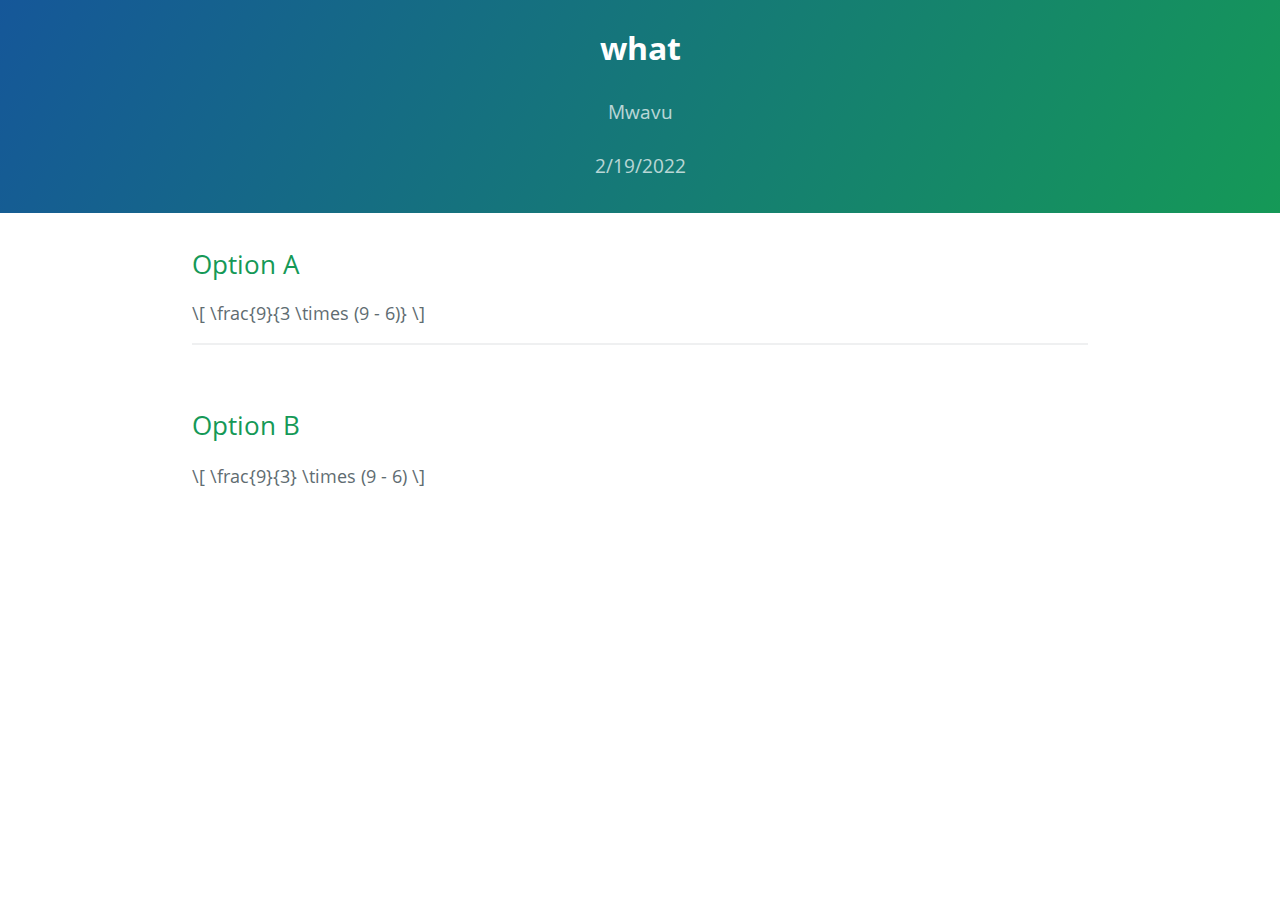
<file: what.html>
<!DOCTYPE html>

<html>

<head>

<meta charset="utf-8" />
<meta name="generator" content="pandoc" />
<meta http-equiv="X-UA-Compatible" content="IE=EDGE" />

<meta name="viewport" content="width=device-width, initial-scale=1" />

<meta name="author" content="Mwavu" />


<title>what</title>

<script src="[data-uri]"></script>





<link rel="stylesheet" href="data:text/css,%40font%2Dface%7Bfont%2Dfamily%3A%22Open%20Sans%22%3Bfont%2Dstyle%3Anormal%3Bfont%2Dweight%3A400%3Bsrc%3Alocal%28%22Open%20Sans%22%29%2Clocal%28%22OpenSans%22%29%2Curl%28data%3Aapplication%2Ffont%2Dwoff%3Bbase64%[base64]%2F%2FAAAChcAAB6Qo%2Buk42xvY2EAAEoUAAABuQAAAbz3ewp%2FbWF4cAAAS9AAAAAgAAAAIAJ2AgpuYW1lAABL8AAAAKwAAAEyFNwvSnBvc3QAAEycAAABhgAAAiiYDmoRcHJlcAAATiQAAADyAAABCUO3lqQAAQAAAAwAAAAAAAAAAgABAAAA3AABAAAAAQAAAAoACgAKAAB4AR3HNcJBAQDA8d%2BrLzDatEXOrqDd4S2ayUX1beTyDwEyyrqCbXrY%2BxPD8ylAsF0tUn%2F4nlj89Z9A7%2BtETl5RXdNNZGDm%2BvXYXWjgLDRzEhoLBAYv0%2F0NHAAAAHgBY2Bm2cY4gYGVgYN1FqsxAwOjPIRmvsiQxviRg4mJm42NmZWFiYnlAQPTewcGhWgGBgYNBiAwdAx2ZgAK%2FP%2FLJv9PhKGFo5cpQoGBcT5IjsWDdRuQUmBgBgD40BA5AHgBY2BgYGRgBmIGBh4GFoYDQFqHQYGBBcjzYPBkqGM4zXCe4T%2BjIWMw0zGmW0x3FEQUpBTkFJQU1BSsFFwUShTWKAn9%2Fw%2FUpQBU7cWwgOEMwwWg6iCoamEFCQUZsGpLhOr%2Fjxn6%2Fz%2F6f5CB9%2F%2Fe%2Fz3%2Fc%2F7%2B%2Bvv877MHGx6sfbDmwcoHyx5MedD9IOGByr39QHeRAABARzfieAFjE2EQZ%2FBj3QYkS1m3sZ5lQAEsHgwiDBMZGP6%2FAfEQ5D8REAnUJfxnyv%2B3%2F1r%2Fv%2Fq3Eigi8W8PA1mAA0J1MzQy3GWYwdDP0Mcwk6GDoZGRn6ELAE09H%2F8AAAB4AXVUR3fbxhPfhRqr%2F6Cr3h8pi4wpN9K9V4QEYCrq7b2F0gC1R%2BXkS3rjKWXlfJeBfaF88jH1M6TfoqNzdWaXxZ0NM7%2FftJ2ZpXfzzeVILi0uzM%2FNzkxPTU68Md64GQZ%2Bvfa6d%2BP6tatXLl%2B6eOH8uVMnTxyvVg4fGisfhNfcV0f3luz%2F7Srmc9nMyPDQ4IDFWUUgjwMcKItSmEAASaNaEcFo069WAghjFIlAegyOQaNhIEhQxALHEqIeg2P0yHLjKUuvY%2Bn1LbktrrKrOgUI%2FMUH0ebLc5Lk73yIBO4YeUrL5GGUIimuSx6mKl2tCDD8oKmCmGrkaT5Xh%2Fp6rlphaS5PYp4kPAy3Un74OjeCdTi4nFosU6Qg%2BqRBsoazczLwHdeNqpVx3AW%2BoVjdhMThOo6YkGJTl862RFq5r263bbYSHyuswVrylsSBhHzVQKDU11g6hkfAxyOf%2FDVKJ1%2FHCvgBHtNRJ%2Bb7eSYepeQ4VLZBqAeMjgM7%2FzyJJF1kuGw%2FYFpEq458Xrr65YTUa6VCEKGKVdJ%2B2FoBYYNKCwV1K6B2s1mJnPB7Ww6GtyO04ya%2FHHWPHs5P4J65NyVa5VA0E0LocwPci45b6tvMvohm1BYc1h12Xd2GrbbHVkjB1pzs6IKtOHeYd%2BJYhFasmfs9Zt%[base64]%2BlZ4dw9w86yyNfG%2B%2Bu0ZWOBkmsb%2BGrsrKGIN4R0XPQimnAEcj3CI6ZDR35zzHJEZlcW5cQCTMwty4umkB5B4ajHwVNhQDqdMLSAmClnhLScgYgMbQJESALUrtIvjpQz9LVxuIPSiYgQkjusZ01l4BERrPtdO9KfDErKQLne6EUbJlXHqTccNzL163tuES26ickjo5va6FIkCyIyaFEYA%2BlejuqlFxLWIYKmQG9W0tlMe0yXu80wPe%2FOavEJrd8srSFziSal30wMj5H2mH7T6H218RQ93qOFysDEgtLBoRuQUeXjyPQKexdLjoa4vtAQJiBsEXYutEo9T1%2Fm5mUdBMbXFCzIq8Z6Yl5%2B7nyic%2B1mE3xisVatpBarpcC%2FmUs9%[base64]%2BGg19OHK4TmOC61TIcAFzsF7DPNQ0fkPjNzr4sMZHaEX5fk7uLZr9LHK9AW9KF2wU%2F%2F%2FBUfaOnlREfyrK%2Frv6Hyn3ISkAAAEAAwAIAAoADQAH%2F%2F8AD3gBhXwHfFRV1vg5974yvZdMQspkSIYkQkgmhdAyIIQQWsSADCLSpajUiMgiAkuJNGmhKyJGDCyybCiyiGBHRGQtyLIuf2UX19UPy7oWyFz%2B972ZBxOE72N%2BL2%2BYd%2Bbe0%2B5p99wBAscBBIN4ACjI4D4oUJEIVAbIL8wPYX4oP1TQ3um3%2B0v5dZz2bj44nsyKLhYPXKkaL1wCAhuuXcQ69dsWyAu7qF5PBMFqQzQRkzQgYvIQCuXleXYHlCXl2x1YZg%2BF7HxMDNAQLQoVetwuKZCZjRUTQqc%2Ff7RjebisqAeuEQJXmpZUdA%2F3KgcgsJA2kL1xDNPDZqCyQAWdXiIy5YOHThUq4%2FKB1XFpgPr5heVtJuSQvJzxOeKB6HfEplzKWCEA4Sc%2BVgqkw8bwIF16K7fg0ttNJr3DajEKBqfT5UlNkwXJKyD4hCRRlFySwU%2BTvTTJkJTh1wkms6l%2FpBWa08Fmt%2FWP%2BNz2AWYcYEez3WwXvU5qECE%2FVB5ylJXl5993Hyc3zw6hkHaPoerldxVjh7eMX%2FF3hYWxu0KF382pcKpXsV%2B9QlS93Mj%2FSz%2FujinsVE1dDTszcEk1u4LpPdjXmDdw6UAsqFlUg7rmf2J%2Bd3aGLmC757GBuEe55mHNXGxifZVrLtuNNUBhwbU6wSQ5IAOyoS2MCxcH7VmpXkHIdZlFP4BPtOvFdvlZZsncL0Kl1pZcS99Iam5eK1erfhFvrkviL9HDKc5X6OV%2FChUq7aGEvw5U6QuFVCbEhOSSZHegODM7WOzxhOzZ2cVFJaXFIbfHK2cH7WlELuK3EnR5vHZJEkzvHZw35S933n0ucur5ky%2FMO7SraN2mrVuqGiNPnIt%2BNnTy6HF4fMkfvf%2B6EEjfkpWPh7rtXrJgp%2BNAk9hzQScj6194%2F%2ByxlZE72Ow0KvcdloMLbPcBiDD%2B2jdSW%2FEk6MENfk55AfQMtwabaPC0aZWZ2a6Nob1NKgxRc3qemb%2FaF0jtk3xZPtkpc4Xjr3KVXE7WDfpi%2BsfVJ1RotwUyJVFVbE4ZV3JUPi0pLsq%2B%2BXMM4A9Vd%2B%2FYcXcVvrtx7bLN61av2oINVTU11dU1NVV4cuPaFRvXrV7xDGPNH6%2BheQJpbMQaHLiz8R9fXb5w8dLl5vO7XnzhD7uef37Xxa8u%2F%2F3ipa9pxpUqrt5AYeq1b8QPxVNg5BQWw13h9k4PpEqB3Lx2eW0DlmxfqkdfUhoy9Y6EnNZgW0t7MZ%2F6smlubka%2BI0NfFckQoDwPkjih%2Bd4yrpTleTdRqoinJE6Ts7AULcTt8mRxQbYjMeLcXMpYwucgMgaCkrrMn668Z97YBwZHJm%2F%2B%2FhnWZ%2FKwOzazl5c2DerS%2Bo2Xth9eshXXd7jTu7NHHeb98%2BVHfqw%2F%2Bz%2FCmp5zhvSZe3e%2FkSOubt2EO3tExnWrrbsy%2F51x94%2BaWFa%2F84V1k%2Fbfx2Z1fWE0%2B2It%2B2zfxGEfAaBiMbBctRiug0CpIBLFUpyK2R%2BOumYgYrZB%2BcZAdoT4%2BTfM0CpsksEggGCxGoNUsV4J5sVpc5SGJE6pwxvIJgM3r97%2B1Kq1S7et2UQKUI%2Fv7znOCn%2F8jpW80ohvKaN24aOatFEFAx8XLFYDFYItR0UbkQMljuIiEgx5HMS0efW2pWtXPbVdGZb9yjruPIInv%2FsR3z%2F%2BEisAhMFkrmCRXGCB9uEUKgoomw16o95qEwxoJiaT2cDtl84CUP5G4XWJOTBmWLK8olOmNOjMKhUpWZWHK5LZgl9279229we2OBUX50kuVjv5QDo7PBwnsvrhWJF%2BYDIuVagZDxeFHOF1MEKbsBMEQS%2BKJjOVdXJ1BKw61EH%2BfeqSTzTz3I7ZA3Zuv%2Bwhshy3sDFL2TjctJR6n2SDsfFJ3A0I5ewXfAgugw7s%2B0XQG0SAfFVWHOEsr6TyphSHW5NHFc9J6Wa%2B7B3Dfp42HguHAUINniPlZCpQ%2Fl0CogDIrW%2F8u85iv7sGv8ZzGzYAxjwV%2FMCxTwobJQCTWU8HRPQeruaaXpRqestVdUOXso7dupeF7px4Z8%2Bed3arKFc44AIg51W9ch4kIIiUEocmSk4sBpCcj15oUDRJXYYExl37RmirrkIv55rLASYJJF%2BS3t0nopeptU%2BE%2BmLrLK%2BlPgQyid3mCBU6UP1rVz8R2n770zc%2FXf7x8s%2FNn9fvaFi3rmFHPfmMLWRP4lycho%2FjNPY4W82Os88wiJ34K4tdAIQjAOQkx8YArcM2PaAOjSZBL8uolzAJFFvGDXd8ej67P2AvKpUkOYghcnK7zl300RBcsExwzJ%2Fhbrd7GuYBwhgAIYtbTx%2F3%2Bd4klJ3gtKCQnGIz9InYZEzqG8EkjSzNavCB%2FcXYlcQshhyMsZrI6PYLWc3lOG%2FvlA4rHr%2F3uTFD3r38%2Fr%2B3fMKOke9W4oJ9G566u7au84CpOz%2Fct5R99wF7W6dIYjjnawrHIAh3hlungFOWgXoyzVKbHOr1eD19Il6vISsrrU8kSzbY%2B0QMGpdjgYh60zDTHJKHoyP4404pw27zB4o1o62gq%2BBLL299am8j%2Bzv774zj995%2FdgTOZsOfWr3rnTWPj2h8qGbo1%2FM%2F%2FkYYvmxfms7TtPrM54E7ns4vwBw0rFy%2FaNJjRRVTet31OgCBPABhongUDOCAzuE0h6gnxChToCJ1ulB0iH0jeqvscFBZotflk%2BhMQ5oJDqhrC%2Fl%2F%2FFxmAUlGYeK5Z6Jl5MDec2yJQdc%2Bl5ViNduL1avoZ805eGll04jy6COKheT8S%2BU6kQwdw%2BlW6nPpXF4qtEoBziwAye3mMnRLkqlPRLqZdQlsKxTcLghkqhzjrLL5M%2BWgUwldSkjbL1HPLrCf51d8MHbv66zu%2FmcGl5Kz0YNZ0%2Bmcf759kbEB29qGGrZiYWop2b2R9fYqnKnlWOVzqXqgNfQIB5LtRr8fQLLT7CyT0ZLaL2K0WFzU5e0TcfmojkckcgvcyhJ4pNlr8Bd63VyEhIbiGhfIBFGTq8R9lqcWB2Dl1G79Rn%2F9i8n08OU3L%2F760UX2E369YuvqVUPrI9VryFR8CXc5V%2FrYefbW7svv%2FYNdxUHv%2FOnFVQ1V8yse2Dde0UcAIY%2FzU4L0sA1FEQg3jJT0jVAJFBlqbOOrALk1dCOmkuHNF%2BmpaKOYunHhldNAlZhEyFGpz4R20C%2Bc47Vmu%2B6gqXo9lewuq5TfXrLnZORk9Ink5JjAlNwvYvJBoF8E5N8qd9nN3jrmj7mOx8OPLDXqolpgwv0zZkpuzaeTynf%2BvWjNvnr22b%2BbsfDJR7%2Be%2BcL6dQ1bXlu3CDvOWfHIMytnrhJPHt7x4L7eg%2F48%2B8C5U0euLuu%2Ff8ozr1xteHTRssdGru8V3kwfeHTMsN937%2FzksLEzFdlO5NQpNsMLWdAtnJlizzQYAAQu26AljUvWZbEQlyuJi1Ymcr8Iaal2jjKNg5qJ9Ctqx02jMyDFKHJw8TpUIvjHKhXZQlZ0%2FIwe1eO%2B%2B6%2FRVHpg2mv%2FuPbBuguPMtfKLU%2BtuXfjkIFraEVzg2tlMuZg6O57%2FvXBP1C3kZ3H9od2PPV81RMVE%2FaNAy3HEcaokRS34Ta%2BLAA8XotzQMRiizkRDVfN87X0JXae6NzkVR6Znehb6J8XL%2BY3IKovXMjn0oEDMrkmmc2iXu9yGm0DIkab6hgTZklwj%2FT6FDccpXsmn6Rjlxv%2BknyrTFMR8%2BU%2FcF9%2BDiRwh%2FUCiChwdeXD58cDhSwsRjeikNNcTo83%2F0AtP2DDKLywji1nhxSezMTjgo9eVHOy3LBbJgIQ0OsEsToiIFRHrIjI4wHOlfxEz6a4ZOTXTLq9eTjdTofW1bEH6up%2Bg5GIBDhGEr2BkRNVlMZTa%2FP3HKVyrMMKrF3H%2FKPYUAWjlGsXaRnXrxTIhrJwqp%2FbMtnphFYWIdgGoLWtddqASGuPzdA7YhNaqFZLvVJSEa48LZwUd4YSN4mJ%2Baq%2FctSSXgtmD6gf2emV91%2F9KNj38bHd9l3PX0tq19dMnzFw3OSsgsWjj%2BzqPXn0w4On3e9nZ%2BNJLYFZ1yqkQ2ITFEM5zzwyA%2B1KLJ1kVwpAjsvSTgx3S%2BrQQeiisxv5Ky%2B9kGbnqUmllmSFEhOP6%2FG4ug6C2nJQUPdSt0td36R1IFMgbsUalrqlQAbw4KK1v1BwIH%2FudKqm8NCQbeMHP2LUtVk3rv7Fb4712N3Tt%2FDeaWvZt3%2B8wA7swe6Y%2F5cvjv3I1rHJn%2BAyhLM44ODVn14%2F7bBUDpq%2Fhpxb8c388XfdM%2BrU3veu%2BTws17Pv7O79aFvzMnvxc3aaHRq8sAZX4jgUsP7CfvYntoNhGYquJiAAAKJNPAIyWLjk0ojFqENR0SwqyILNaiG9I0bRYhFECoKD518xh6iplZYz%2B5W8H0OIlBsz%2FtURB6IHmnaT7itJORvb6A94cnbjGZYvHrnSg0zENwfPGTGddQIKJwCEo9xyW8ALGdA7nO0UUg1Wn89iEGQLjwd01iRrUlXEarWAxVcVsTjAWxUBevt4QnM9%2FgxBMbluwe4SAjxpj%2FmcgN0ef3cCt2IAhVVLsR%2F7%2BTIjjZjU9PTeY1ew4I9%2FOvhn8cCeI%2FNf9BnK2Pk3%2FkZ7TF00%2B6HoquhndauXPAGAMIdb09Oqr8gOu6jFpbdQb5IDekccglHi%2FHK2DL%2B4emRymUNIE3%2BRo3WokKfbtNP37Cs0%2F7rxjQ0X2Cvs2Rex%2FNNLuysbxBB7lX3FPmdvl64rwyU44QusOVSzuj8AUTgmDuEc04FdsYcWQQ8COJyiuSoiUsFSFREct4ppwc9rSBlA%2BZuAPZTBx2Az2Uo2CY%2FhIHysic%2F1z59PI%2FdU5CtWz%2BaJB9gi9gKmYebVKZgHgMq89Bc%2Br1GJWSSDAQXQoWAyS%2FreEUlCQsTeEUKRr3B03DZmUZBwxy%2F6S%2FMZmh%2BdTYZHt5OF4oH1LKc%2BeilhJj0UhpMlAKQ6pAbjTRPxSW45Q0CbAac3asPzwaNfrY9LTuyi2ilOhUvnI8SSohNapUJK7wiAaDLZe0dMgujtHRGdt4%2B8%2FHaphRyV9%2Brq5lT1xe9nfPc0a2IrDuKQL%2F%2F9bve3DrL%2Fso%2FQj0kbVrGXCYuWZWXjUhzzD7xn%2F%2BD6GvYau8Q%2BZe8H8LUY7WK6yuVQ2KdHBJ0giCCaTTraO6LTiQaJoshJV81RgnG%2FQbydi5f%2FDYnpjc2ssZGSRrI3Ws1z7dXkYQC8NoLNxfFqVpwaNht1OotVT4GzFDJj9GrpGI15%2BJJiPpxLMg0v6dVv9AONx9jclFWuR6fyFGvI0TNxvRC%2BUjHmnkjBViRGg4Ix0Yn6RGzLWkgJZRVRDKHw1TvRrzc2NpL1J6JN5M0l0dc5snnk4%2BjCBF0QIT1soQCCJCMFzgtw3EBXxTekkO0%2B0aio0pV%2FbIp9V%2BKIgpPrUZJOFCUev%2FJSmsuNBjuVjDK1gKQgp2DnLbuZlRjwuJUAn2MY4nce4COtZjadZSsCntbhh6zRomMm0bbpo%2Bbh4oGrVQLPOume7Uev%2FBCXo1IDsUG7sFsvcaytVpDB7jBS2aqjKCdypaUI4xPzabNJKZdj%2BWvNn%2BtsW4%2FRVB2xkGeEk582NR%2FnE3ZMwaxy2guAqFp99FZ5bu%2BIXqDW3hHqvLVNiOltBiTmueJRtpW9oZgjHIE9sBOOujo9%2Bv1%2Ffvn5h%2F9Eeb77LHuYa%2B94HIt1bArbxs6yU1iIuRjEAnYqZp%2BE8erqdUBRONnA%2Bc75DE6XQaiKGAySLDuqIjKVEtavhpXmSgW%2FmlplYChutYXx7Ay7tLsRZ5PWUePGL949euKoYPr7t1HOh2jK6mdXrVC5wHaoXLBCCp%2BZp8MeAIEa%2BOqmZtns6x0xC7KTL2yZM%2BMtlRs3J6I2pViG8q258sX7OOxndrH0tpz5ki3rzuqxivyf%2FDnN%2BWMCN1SGs8yIxKS3y0aDQdYTwePVm8EMVRGzmVDK5UepkSi6cntnp2Ku8ktw20SOf5bGNm4BcRXyGdhfcfkJ9jQ7%2FVXTzl2vfEZGRLeJB94%2Fzf4%2BLjqZjFi9cuWqJwDVHIFw29ha4V6a0wSQ5BSFrGxTGvV4uH30CFSfoEoJiY4mt0CGlozy8D%2Bo5jgx%2B6jmBbwy4BEI%2B9d3rHnZ0I%2FGN%2B7usnL1ey%2BxM389WLx%2F1%2BINHRbWXfoDLjz%2B6Z07su%2BYN73vyIFFvd959sV3qtf2nfFA35F3FQw8AoDgABCGcv7JvJ7iABSRUp1epgK3CYLmFeJ5qGYSi7k3IEsbWYFQyQrE9PWqJzjM14yPj2OHrLDdhgYZZafDrqOCmQ8UpzGUuFzsLkUnVHMYs4uij%2F2F%2FcJfFxrfee3ld8QDzf2vsC8wo5nuaa44%2BMabh%2BghQAAA4XW1%2FpMcNqJgMuooCJQqiPLlrxWvQhjgF8%2F%2FSgXTwej3O6M%2FNmF1x8zWHdVaFh%2F5uU3bnwXkmg1yXz6aT6km%2BQwpyW6LRdQn2Q0U9TGTotqUGOKqNclWAjJldKcyenwSZ0h8cyc75y5CT3v2xU42u%2BnL9p6UYpSa0Nne7yy%2B1EQ%2F7PaW6%2Fdbm0N88llHNx18ic5qnrv59RXv0YUK93QAQr1q9QNhhyCJ3ORLiskXFJMvtDT5KhocAz63Yu7rj%2FPIY0oTXmKdjuAkfHg%2F60QWROeQZnI4%2Bgq5M9oX4lybrUY5GWGrIBJRpnoDiChTUeOcJmE%2BqKL%2BGCJdcNEhlrSb%2BQ6T8%2BR887zoCZJPFyv1ZQBBscZ6pWKmQyqDLKBgMIoCNwcUdUrMcuuKmVot8AvlzU6qi9roq82%2F0LSFwoaNC69OAIQGdoRMVnSRY2mRUFAYoxcJlTDIOdBSfeJRD5nMSvEEu4B%2BdkS6svyKX6HWC0A%2Bi1c2Kd5c2XRy3h0mgYbo%2F4spg%2FKNEDuCzdrMFFACSacHOUgFevPMXj5rMb9CfMoLfOrSA%2BKF5b9KyigFJCgExOMgQVJYD1TWiQQEwrO%2BG5rpVFUTC3DfaPxsA1vG9pEg3dQ8jnwV9QJea2Zv0k3XKtUKsJLHIlEqwBgjmU%2FLQUfRp9mbCwCxTjhHHZIf9OA8AILRID2BkJ%2Bs1ZoxwDW1OMStBHU83G1fm5MZ0%2B4QzhUdK3f33F8MRKk50lPCUEXzoVc4K1NnTEvz%2BRw6yqMpYkzrFSFGI7jd1ooIt4LJFRHRA24o%2F98LVH4tX7NllapJZ7zS6LZn8QVeLKsVKjrQrxv43GPPvUychyc%2FVveH0F3HR77xCrNs%2FmPDWy89tOWB3js3Y1%2Bb1GPe7Jq5dxTuORZ11TZuHC3LD00fOhwI7OVWtVZygRPSeVUt0%2BD1Wq2mVGqiGX4zmNwOu8HOhccRljzgqoiArYV5DSXF1SDB1sddEk825YBijeRQiVcrvHAqyJ5Pv%2F3%2Bk0l%2F7GwKzGzQ6Wa811i%2FqXFjfb0wlJ1jP%2FDXxwMGLpdcbNHcsTuWvv7ll29fOPPJXwAQpnMOLxWGxbIaK6VuPU3ySmaOmQ0cHDPPzVmNGM9qlJ1DHgNzu6hmOGTcZXYV9f8d8HTbUOn8QrbvuW11Tz3swiw0oRPvyPQu96Sywe9%2B2mlNGRBlVqGU88fB%2BdM97E%2BVvGCx2CV7ht%2FhtgIgmqhez9mjt1FnRYR6bscerSYTkLTqvTcUDPLPA6osi%2BJOiG7ST%2F%2Fn2W%2B%2F%2B%2BTCTLMsNCxmTzdu3Ny4evOmNS9gNlr5647tA%2Frh0V%2B%2Fmfny%2B4Gv3r54%2Bi%2BfxLF0cN44IRk6hdOTDF4jpdzqtkrxGit4uRskyaUyyqIw6paZQyiRZQ632%2B%2BJsUuivNbh53Kb%2Bx%2F2JYp%2Fe%2F%2B7qFl8eecf%2FzBk65bfb7WQLstc2AZl1GMH9v3fJxx%2Fp2pttp%2F%2Bc%2FeGrS8oUksFoBYpHVxK3cVlMjkJ4UaSuj0GvhQMgKIsVkScspUqq0GtY98IAxWmOZS1p2QNgeJSXkPW3DX3mE%2BzrxreeANH3lObN6LH8KHopW83l9G3%2B3TugmsDC9PnPNkLgEKQuYQCzplcKIVu8HC4a56vQ5YpvYtY4ESnSHIzW6Vn%2BQzd72xlLbYWV0R0nXpFDJm6XKvOqvPk5pJekVxrm%2FJekTY2T7teEU9KnHUa%2Bzj%2F8pXd%2BrzbxD1uragaVBdAqDC%2BjaAUkrJv%2FOXKcGMXmJOnbhQXF%2FF3QsHJVnf87VhB3sSqoa%2Fte5X9jf3r7FdPzMgtC%2FccNOnTtwb3ZPb6ZWdOPLzh7amPD50%2F4z8%2F1T4uVE5ICkzt9ewxXYdBbfPqVx54ddvqMauTndXFnYfmBnY%2B2PS66ypEhs2ZFOn5IO08%2FZFvfn4cEPYCCD24nnuUzM5i0nFz7dF7vEkWvcMhVEQcNgOA3q0Y7xjlCatesVT2mALbtRUfM1P06cfm%2F%2BGZhgadoWD%2FjBMnyJuLfn%2Fkk%2BjrfHXnDOow4N5XP4gWAxDYDoDjxAtAwcr9tZ3PJCDa7Ga5MmImVlQ04%2F3EwqZSIqAJJVQc3NDQ1CG3TceObXI7CJWYU1Zc0qFDaSkAubaKudSxTZAEd4Q9TqPRrNP5kj22yognrLcC1z6ISzW5xSTOhATTljhb3v2det7Zv%2FeNGZnLt9g16B6h%2BaqNHZHv0yaP8TSV89QGJTzetxgMRqNOEkSdYHeYAGw2nY7KRje1xiKGfD5zeUyFyuJsRTUiQi0bdclYkzcER73JeuD5E2zOnB07dKSgy2icydpGlxLpQTZOcjW%2FXTo9NjcO5nNT4GQCoiASQHfca2tMVBjHYVRo6SRfJQGoCAfcdruDiz%2BgdwRo66xWHrfb4RPMPm5p0302p1UPDkUPuCLEt534Igi1bHVIVIgEzfAqepHh1bRDypryyOa1DVNmblnVsDhFl79rIuIAXcHhmYdfJicWLNj3cnSLcv%2Fzx9HjQmV99dDDg8e8%2BheuMZq2cnxdUBBOApeiri69x23S22xcWW02g%2FV2ytpSV72Jmrp7m4JG6NDUt95RNPXwJ%2Bq8d0XUSWM2dhSfU9EknsU6wSyDnOwzeLgds1GbYvxvmcVylSHFilGFxE4PYRT74fKaf%2FwOTZcvobX5lZ3PPffii88%2F10Cy2I%2FswyeR%2FAFNmMfeZ1f%2F8rfzH545p1j5vdyW1apU%2B6E8nOEzCrKsS3foHJkBwQhWq7siYrXprboUaHXDzMdZ0GLBqpaeO2hPAhMUr62Y%2BgRHrThpU8Niry7c%2BPBf%2F%2Bf7yzvryabGFc8%2B6xowcMRg1kUqqh9azT5h%2F1GcNr14%2BGTWl29fevfUeYVXHNNSlVexqMKW6qHJyT6bL8OfnOK1pqalecxOp8wtv80MFRHz%2F%2BY2VT5yJ1l63Ul6r3vQ0njtQyL9GzaIW15cvXnjnI8uf%2FfJ57P0SQsajObpM%2Fd9mHXp3YunT59birloRDO2a6z%2F9T38eEzFCzE9okGOpw1ywy6zXm8wEF4DsZrB4FYtg03rc2nRkaE5IY15ZEfvjt4eRQtfaahz6rrsFoaZNlk%2FfTbaJFSenDQjlrnS6XyW1twOtIplrqLzeuZaEfHYJKq%2Frj%2F5t8pdueG5kbsG25Hfpq50%2Bj%2Fe%2F%2BtjA%2FbXzF82%2BdmN88r%2FevSPL3Z6ftEjj7Yds%2BJ13jSzsaHnpjbt7h4Uvrdr2aAH%2ByzaXLm4R1W3O7p2KO71FCCkX%2FuG7BQrwKPWJlwu3jPioEKS1%2BC0OXtFLGGbVeaCkj1xU3kqIVjV5ONWqo52xVGXhtxKNuHyEMcdA5NSJuSy17ZurRiBXdlrw2vN8lyzHQeQZdU9%2F83mRWePngiAsIOvrjKhElx8fh86ZZPJ4DS4PSaz2aZzWdVV7TFqEbMS%2F4daVmW0rJcrhBY127EvX9TPNNQl6UP7Z7zztlAZLeMO6GMSvnpozV2Dj54hp7RcjgiVau%2BHAQ0ms6hHK6jhiJZl%2BNX0NFTicIYQt7ER%2B76ptuiMte%2FtYyP4oI%2F8o0cx9iPtrx6K5UpSgI%2FWinsblz4lNc3rsZipYBZ0yQ7ubnTuxCyYK7c2A1U2Z2Rlk8LhUHSq1BmbsoRPKeSfcBbp2qSdPsY%2B3jNxsk5nLHCcaHqjg0snBF7dzc6QBZ3OvHR%2FdK5QyUaz6j5l%2B4tJbXTp7trW9eRvHClACAIIOpXGzLBdFiVAUWlxQZ3RLaD1pnQ4ngmjmhUfYgteQT9m%2FJktwFVH2Cn27hFSQLxsGO6IfhU9jUdYD0AgfL1LfHw3z%2FsVMqnHK5jB7OBLO0UHfIJCVam1GRJo46KKOdrSUrLvuwFOnfnuS%2FtYTsWfl%2FStKu2xq3cXzuCVn9wf%2Bpn87mrGy5vtC03HtkAsZ6YPCZW3yJl7RUQr6npF0P2%2F5cz0oeZ%2FksHR0%2BTL6D5y31Q6eN685sPxrixetlPl5%2FYlJxu9AFbZRbmnpqlpTq09K3F7TdV%2FbpXcPJZTfEtxCddDvj7d3EK4ZLfHjedrpx794PFH58%2F49MClCxdM44aRZaRxE%2BaPjywnw0Zg4ebdS6Xj7NzZoCl4FhAvMxuZrfluorSo0RSABN%2BtlHzx8nKeJv3cDAiV7Ijaw5Oq4OwWDQ4H8UFqqsXiE2laujso0QScEzYFFXSDxYr7U7DPVNCV5Dj2pcRw4eKhDx%2BZ%2F9jjp45OnvHwVFIePIvB49LSPRvZ%2ByPvJcsjvOq5cRenZNg4zJn2qEvdpyXVQg6tAS%2FXAzu1JvkcpuoIdVglCaojEuTngS3pjfw38rSkOlOZT8nQVNOmbD9lKoU5HFg8t2TMUz2mRrqPyi95omTcisrHK%2FsMJSfuLFn%2FUKvsVinhsvqH%2FRkZSeoOPFuKdcJwrcuYCALV8343AGpSu4xtNPOWXcZcCQNO1%2FXt0PNKk%2FGszp3Ly0IVZPfVC2Lfxb3C5ZVhQDjK7fd5dVemazjNozNTahCARxo62irVJxKnwUz4SzDKgg%2B07k9ljt9sw2apra1KOJCldLR6NAOuqD89OWHNwpPHcdniPisKChY%2BtHv7My8sX%2FFdifTO%2Bxlov4LNXXfvoH7vstCH5z462QkQypUYSDzBpV4Zzk5y6s3mZI%2BdGD1OMS3dlORL6h%2FR%2B3xOcNr6RpxJIPa5uRWkRdPQzZ6Nm29lf5Lfinl2ypuduEqQxqONXTatnD0HG9jQblU05erVU2%2B99f%2FEEzUL%2B%2F1uGTs397MxS%2B7YtDz%2FxwtzsfO%2BU4psZqMkeIVtnHNByAibW0GmBSxtctLd7iwZeNSYn1gJchaVBku9il8r9co82Ja9clCxDnKwNLs0IXQ6VLV4%2BOLx8%2BeOq7t%2FUVXVgmF14%2BYuGrN42MKqeVtnzHh627QZW8mHj01aNmxh794Lhz059ZEFD%2FCHvfj7JZN%2BN2XbM1Onbd8BiscDEJT9Fw8MDrdzWGSj0WYS9URPTS6LW%2FYmGSwW2So5HBScbqsz3UmsTqvThG7JlATlWg%2B33RHrzL7lpjuGUOGj1uaovjBEKnH2HjYCJfY6dmGv72BvYGd%2BARu7j1wgZ5vZ3Ma57Ec08RslQBKsgaxUVYkkUR726QUqUDlmFjgmiYqtbgjFLYRiI5p%2FYebmnxVpXPuF1kupUABdeGdcdiE4pdy0Dj5fmkmCgNS13E07lbRqK%2Fn1%2FmCviN%2Btt%2FWK6OGGznh%2Fs4t9I39VVFmLztSUlwuwZdCiRC2l%2FKk33lG0dHD%2FqprTbw5%2FZmTxqMV9Z8yYvelw%2FcCqjf%2F%2B6K9P9H9t4KLl7R%2BcvmJR99W%2Ff6Ggbs3LPQbRnMF1WW0mD5q1NDW4IJjSKdy5prTH%2BklDl%2BfctXrZxm5rs9r27dWuY8e8oqHTRvWb0MVZPfnuKWXOMUCwWLTQ8eKH6u5TWpiTanKAI8lnpW495N90QCAhzctKeI%[base64]%2F2dq9X3n575qfMjIXZI%2FQ7b%2Fu6brOGD0zj0rT%2BwD%2F%2BwB3P2xr8GQKCCushU8W1OdzqUhlt5pRQDokeJazP8rQwGh88D1EYJNTvSOakf3feGku9qVGpqG4xTV8ojfbXWGSt18iYUtdZJXEnDlt0%2FedPztWvHjM%2BbtnB%2BHauecmLUlAeov2bk6HHjJkhCcGFoRIcJs1jnI2OaCgRBqd8NhFraSI%2BCBGbICTupxI21YNTrBbMkWKwmUYegHGS5WbPRiyhjVuw2EAfPVEriM1kjLsUhtexzTK9lO0kQ1%2Fdk29mzvXB9yo23qh9EHfeDXhAhJWwiKKAki0J1RCSQr20nattixUJOXfM71Bv9Hhc%2BCdeuaV3LRAIbAAjXdUoX16r7wqGgF3iOLui5Zpn1JodXKu1gsnFoi9Pi0DmtjnQHAR63E4fT4bythikCCP22ZKVVoUS%2Bhp0Bqm51Fnr%2BL2UjHz5YPXLwfRNx36B%2Bl3eeXrwWxYbNVy%2F8n%2BpGrtwd7tNtSfXsNFaLo9jTdPZ89ub%2FpXB47YrkEiRpzW3r%2BoJ09UfBJLnmAoG5dBi5LJ5U83Z%2F2GIGp7L7nGwzHPNQhS3J7yWaAKe27LkytvA6c%2FfPn39g4Oqa%2Bfun195VPX3qwLunC2vmH9i%2FoGZlTdOCgdOm3l0zdZoiv%2FGASic8yQYLAMhwBiA6Q93NqCLLub9OUmpcstOLaHGCwAsItnQvZqjyadHEUVx6cz%2B0JMt%2Bsjy645vIQH91edGont0XbPj9msiaPXiIVI2%2FNHhk35IePbMLh0yeP6V6%2FZPPA4KflKlzBqAsnGkVRaCONIPUOstxn%2FMhJ%2BnrRKMzxUmcTl2yP92s88eVhKvIfTe2KDHRmKtlyd%2F2PpPpA3vsPbRzw4w1sz%2F8snbmA6Or7%2Bw%2BpUPP8mXDl2wVvqx%2BwJu%2F%2FYmVHWb32L5q0oAeXXrkBYa2LZl5056LnkfvwhP6xD0X5YAIN3pyAOvaT85494494cnCD133dnN3O1oEqNZDegiV4IHicLJoMOhs4HS6dC6%2BLeC2ulLMRKks6LWkMWHX6XqfaELKyMnTOhsGs13PNCxJNkz%2BZ%2F0Qg6GhAeewK698pKaNLwyr2caOScrsU1mzMEJygRWCYYcgIoBopDa7TidSq4jaQa%2F8RJkG7MortqVTEvILI6Z9PL1rzacn%2F%2Fov0pY1S3t%2FraYhx5WrKDBA2ED6Yh0dqvitsEECMJuofkCEQsyAJOqq2jzatUOseZR82L1nz%2B7xMwlZzIVNAOBQIge7xQhgUfrILXa7jtog%2F71CzQq3qDNoZYbSkOzBpo31obZtOw24a8BDQx4ubWIXRk7UT9S1Kckrtu%2BbHgSEvqQKP1d3kPleHwFKDSZuX2mGBGlK3sc5EGO7FpnEzw8MXLlQ8pQsvpNv4K4ld9471NP2%2FhFAoDt1kaPi26q3zgo7lONnEnBvHfMfbr3iP964r4XTTjgzJSYsWHJ0V%2F3qF3eu3%2FB8lN07fsKwYRMeGCZM3nHw8LPP7T%2Bw%2FTH%2Bb%2FYjjwCBau4hdsY9BF%2BZRr1AgMrEoJdu5R%2F4fBhELEUxdqM72c5aTGef1%2BIQVnvjPTGxCb3wfhzek01IufGW24c%2BAOIZzq8gnCYLACAbHrsGKMNHNDV6EPR%2FosTBA8ziYuCw7Tjs%2BThseQz2CwV2Ou3PYeV9xMZBVchkAMkvnuAQM34FFf4CxEZ9KD5qXmxUIBBiM2mNMBxSoY3Sba1zpQWwlbVVwCXk5EIqmmhqKj93lzEgkm2zG3tH7IEWecP9w%2B9rGZ4ohslCYnXDUm9MGF2J0ihbnJBfkf59Rs7q4vv9Y9X1ozq9%2BdbRTwPhSMnYbk2zOnXtXqqkXKHH1tZM7NOvw5ip2e0XjzjcWDEhMjB%2FyIz70jFvcU%2FeGRvmVKrdoPJ0bltbq9R1v%2FYaDgTdn4hNzIa84ltA1MLCGETS7SCOQSAGkdoSIv86xGsg3HKMrOsQE6CUQxiaKGmtgtyAkWIwIMNxKIN5QK4xAIk3MIIVnNA%2FfAdPM%2BwIOhPaRNEtuvROycm7kHm7iMHM7wabASUqOtByowkglmHm5an5G8bOiYau9y%2FSAF7vYVQ2zqR5UUeUXdxLDtMT0SMkNXqR9Lhag0cfURpetbZG%2FAvZr2jRHOZSOkc5ztkqzrMIAf55rM9N5VmbON8PqhxBs8aRmyFqoTwG4b4dxLFrV2MQyS0hsq5DTACHylWC%2FhhXgUA%2BgFip9id54Z5wod3t1glmAKcgCUk%2BrogS11erXC6%2FJJ%2BWL8jcIsuyoNfbqiJ6Kri17tNEXW55EDWhHZV7uVhLarxnM5QhVqpNqbM3bcJ9eBf%2Bbn%2F07S9xNlt4lIyKtaWSunqyntWxHSQcba5nhhhNYrmqS%2B3jurSmJdWx7jiVLwUx3sKsmLb5bgdRi4YYhP92EMegKQaR3RIiX4PgeGy65RhZ1yEmwMdxnW4b5z7CQrQJJmEDGMEX1st6ino0mXXgy0%2B0x2rMHLeOu0ewbTh8BHua7RiLw9m2MThS2DCa%2F3fbaLyfPTsaR%2BCIsWwrAOXzv877434CJ6RAQFkZnnRvmsAPExtcAA6rqFMCF0%2Ba32f2945YHTpRoDazQHnjnES1lrm3%2BFq4%2BYgL%2Fygm0lglwc7fxSoM1BZEj3qKzovZ1zsLv1479tEH9ykddGe2jnx04rGmh6Mjpu%2F9zy%2FNwbFk68SdWpPhmOUDNr2FDyl9dMMXV699l61D26bmvgOVZjp2ZRN9qTc7xVdOrI9LlUxpXLoVMfk7Nb7fDFELp2MQKbeDOAZzYhAZLSGyrkNMgA3xlRNMtEfCbHWUTvF5CmKjOFSQeO%2FfrHjvH9%2BpMOtFUbKDBB6vWeALiC8fs96sl2LdkZoVarkRrHVH8v9lCDcaJGexM%2BzzQ42NZ9GHnuYrO3mL5LvvUdvFy4zXWq%2FB6ei%2FV%2B5Y9yQAqv0oW6R0aK94ppxcMTUAXpMJUu25YkGhw5Hbrl12RaQd5LrV3S5tj%2Bvm0xpaZCBL2vZIQjWCo6Q2%2F2lnOTKUqE%2F1UYJv5ZAOKb36Lxv32p%2BOTCrfUnn27ofnjujZq094yVz2TcPf%2Fv7%2B58IPi6dX3OnPyC0L3b917LZdPTcF8w%2F0mVQxcHZN%2BcTisqHF1YMuXO0r7Nv3562c52pXkOTnPL8TACXovgLUVWlXOH6L57V56vN2t3t%2B7FP1eajFc%2FGz689fe%2BUW3xc%2FvP58whegruiOKsCNGRZehzj%2BcwyiTQwCqAIhKbtXOVDENWdkOJQLre3tedlIaF%2BWlJTe3ghi5y4pbYNtKyK%2BAqGgV6RD66BdECyZQU%2BxzqKriLgsNtBaO9R97viBxZsNL1corarUot3Jy%2F%2BqHSkOv7bLFExMz5TiAMaaVIb%2Fwg7NmPnUc0VVb4%2Ba%2F3xO8a6Hj%2F0reqcOO967tWbwurHswpy73lz03Mt7Jg1ZtfPpwzvoK7OWGon8BOY%2F%2ByddrEUqp%2Fie%2B4eMYP%2F9%2ByRWGwjyVpav5k5sXH9%2F5MVNo2XdQ6Sw4ektO5V1zXc4lW4kzreeMU%2BJFaqnVDtxVIn1ikl8vyqRVppEbn5e21993vp2z4%2F9rD7PafGcS1R7PsEQk1d7TaLX%2FgqAo9URXolZHHYXKGOgqI3xIgApTICovZYRgzDHIa79iUMMSoA4xl6IQTg0iG84RDrHQ4OYwA4CqBbHZ9d89VRlx1zyq6euqsJ5fsnUqhXwYN5jsTttkj7YRp9eETFSj91nsfLIR0%2B9LqSttY3QmLJw6%2F3b430QyITiIlAqxdlBMcj%2FlHpUk%2B6gRVqnV4kwil39%2Be%2FsK5T%2F9sUYXdkp9n3vr4YN77ll3OW%2Bpzc8v7NpC3vppe0vPUtC7Ev2FzR%2FcQmlWcInr25%2BcGHXgtrefZ6cNHMlm8b%2BtaaRbXjh4Aku21jXgbraqmOrzaLyJC1RNqNUrt0Vk%2F1HquySb%2Fe8drD6PPN2z4%2Bp45Ngi%2Bd8fu35a9%2Ff4vtcJtrzCSkx3Wh3fS2Ph2YhR9gJVO1CD4WTPAaDTSACKjsZTifKZjMqJ%2FQQ8tX1yhOfG8nPjUN6iccXE96Pp8ejezqVFHXsFCrqot3J8iefZP%2Fq3KW8Y1m4nPwYfwOUY3tEGCUsjvv7PvxEa3orl8vQ6iZn76u47uxt1M%2Bb2Kjnf3P2ZWVxBdGcfXw7QXSpTl4Si1SnX6L2X2yaUjNt%2BDw0Xd40o6Z25NzmV4rxTJ9pvAljfYjl95r63Iuxboyetf0XbEBQGjL6zuy7cMOvu8aRRcWffLRjTHRO6DzXjNjutSq5e2KSf0PVDI8mmZuf107VNOfWz4851OeBFs%2B5ZLXnE%2FyxtZarrfrYDqw6wr2xGWIjpKsAWu%2BI2t%2BVyXex0jOkFJfNZpfsrQMOsKeYPHqqT%2BNdjB7q5euvRZPnb3oYUWsXUUomXo%2FW9JUVbx7J4HugOKR748Sz333%2Fyd8fMwk63mSElTs38OYRzF9LmyID2Efsvwpjn83sV86KdcDaFQ1NOXQi58u3ce%2FZMxo1nF6Nmgn7Y%2FTmxejV%2BpuEyuv9TaJArLfsb%2BIw6gkU6UvxFLggHe4Ot0uSrE5nKpjtqZKY4bc6eDxpBaOR51hGGj%2BVwg8UUAc4b5zk4det2ia1fWVJO2TlvZF9aafq7NnSl1EYN4y9zJ7BYRgeN5RaonxdR8%2BRfs09fmXXEH%2Becs89LqzDiTgeF3ljSZmwlZ1m55QTGn6hNi32qy1yujAU0iAXCmBQuG26zkI8nqx8t7tVlk4oDOW1Mbbh0RHvSCKixdiunWg32pIyxcyKCIieFj7YoVjVRAeseV9R9a0q5rdyvYktTFkxnyvWs%2FNzup6pu8B%2BROnrBae6djz2%2BInL0aAOq4Y%2Fe8%2BQDVf9G154buPm5xvWCb3mrjKRjN%2B7vp4xEwtQh3q8Y%2Ba0KbPYz19MYDO5tw1mkLIPz3985rOPP%2F10x9NP7wBEE68Q7pH8YFF6wGWwWXmN0KJs3CSfKkwsE%2FIgzx1QzhIE0DR3nLfB89CcmUMWLuFF2u%2BWPJGTu3C%2Bt3TBoiIAgpP5iG2lhdp%2BkEMyxSpMejflw753u9KSrHUfcfpp29njxj46a8zY3z3YPRTq3rmsqJu4b9TM2lGjps8c3qFLlw78AkQdn%2Bk78TN1N5wPn%2BSzg2gC%2FnKrZc73En4mKLYb3o4vKU6BwvQ0olRTQpJEXXkDB%2FTOLAxZRpmn39tucP%2FKjIL21tHmqcL5rLZZnbvMquO3Tl1n1aldEci5Ff%2FFEyCCePMvngykw%2BK%2FeMIh5f8VUtYgffQ49lB7%2BR0HUNTpQenhP6WBBkscHEs5y%2BQZ1WF29yx63DMUTVyicNM3RdTpRZly061Rq55Od5RisXIk%2FbGKDPGARzmLjqmfcouq%2Fe4LkcAKAEQZizSpY1khOWwS0KwXbHbQUZP2M1%2Bx3pUgbyrhA%2FvjeGG9tcNjs9M6maNnb2B4FnXTeR1Tw7TF6DZldL0ZRcHuMIs2WRn9LW10DWe%2Fei9JQJ4ELUkjOsxJ7m6%2BQYbnXvbTY2Ow6D6FHh%2F7lTTBZZSVLOtqB8g4iCCHzeZK%2BdC1Y38ymWJ3vb5SBnteXszG7cAfyXB6EYzgPBD%2FURrIP3Wr6u%2BOqQ9OmDF94qRp5JtZj%2F9u9sx5C%2Ficym8TiHvgB8gGOwAEwU4c%2FM4nELJA1RaoJelK5ZPTbBAIlYikk0WuCInpvPM3e2CJ%2B16ASv2UpGqjUBAIkMRRWhRNSeqtK6QAyGYBkJXxUyYgEkE7ZYLxAQJIVjbPWkkXx4%2BZIJRzr1gnnuT0TQ2Xp3rTPZ5kI5Hl5NZ2wZDslYJtjN4kb%2F%2BILklMTUvtHyFp1rT0tPw0qqdJaUlpzsxM6BvJlJ0W3iDhg5ZN3bwwdMsfKruRW2ZQbuRlt9evdcorVpPyolGwuJT%2FdUDsCHUKOz4AWfRHQvA065Z1snHLxtW7%2FoddaNewgZANO4LY%2Bn9OPN%2BrQSxmD80rC7ed1%2FRm9%2FpuaEacl3tH9TwUsfXIpYPVzprl6o4iBXdYT0AUtDAtYc3y%2BEuJtrjkUwGEVlI650ylKvE%2B5ABA%2FHNTwuf9lc%2BBgItUcf0%2FAgZwQedwuks0ypTyaYjSqY%2BiqLe60l3E5aIWOZ1mxPuV70toergeGwR4g0v8V2eKi0otVJZJ05xV7GHcsHQO%2B0ESk9LSjDup6913x%2FKzVKdeX9THFGzb1v5TDDfpQ45bECoJ9%2B43cBcf0nCXXr%2FF8%2F43notvxJ6rVEnqc1TWG05X9cp%2BAAQRKWiHl2Knck80KgqljCAC4Aq1QvJpPHP6XaxCImp1FiUv6pwAUXstt2Ud9NrbHGJCAsQx9ufEKktsFtJBzroOMYF9EK%2FV%2BGK1mv8PflNJUQAAAAABAAAAARmahXJJOF8PPPUACQgAAAAAAMk1MYsAAAAAyehMTPua%2FdUJoghiAAAACQACAAAAAAAAeAFjYGRg4Oj9u4KBgXPN71n%2FqjkXAUVQwU0Ap6sHhAB4AW2SA6wYQRRF786%2B2d3atm3b9ldQ27atsG6D2mFt2zaC2ra2d%2FYbSU7u6C3OG7mIowAgGQFlKIBldiXM1CVQQRZiurMEffRtDLVOYqbqhBBSS%2Fohgnt9rG%2BooxYiTOXDMvUBGbnWixwgPUgnUoLMJCOj5n1IP3Oe1ImajzZpD0YOtxzG6rSALoOzOiUm6ps4K8NJPs6vc%2F4cZ1UBv4u85FoRnHWr4azjkRqYKFej8hP3eqCfDER61uyT44DbBzlkBTwZD8h8%2FsMabOD3ZmFWkAiUs5f4f2SFNZfv6iTPscW%2BjOHynEzEcLULuaQbivCdW5SDNcrx50uFYLzFHYotZl1umvNM1tgNWX%2BV%2F3gdebi3ThTgVEMWKYci4kHZhxBie3TYx3rHbGr%2BPdo7x4dIHTKe5DFn%2BO%2Fj%2BW2VnE3ooW6isf0LIUENvZs1gf%2FLHojJwdpplCP5gn%2F5gi26FoYa19ZVFOJ6Sxuoz%2Fq2Ti20IKVJdnqvYJwnhfPH%2F2f6YHoQF30aZaK9J8T026RxH5fA%2FWPW%2F8IW4zkpnIfoFLifGB86v0ffm5nbyRs5iaHR3hNBD0HSfTzoPugRM%2BhdN0x052KoHLBS0tdgpidAiEesDsgWYO73RWQz2LWIwjqnMe%2FuYISQtlbyf2NlT9Q9PoBcBnrO6I5ELoMeyHkNnIXGdv809H%2FDXNOTeAEc0jWMJFcQxvFnto%2F5LjEvHrdbmh2Kji9aPL4839TcKPNAa6mlZUyOmZk6lzbPJ3bo56%2F%2FCz%2BVaqqrat5rY8x7xnzxl3nvo%2B27jFnz8c%2FmI9Nmh2XBdMsilrBitsnD9rI8aiN5DI%2FjSftC9mIf9pMfIB4kHiI%2BhWfQY5aPAYYYYYwpcyfpMMX0aZzBWZzDeVygchGXcBlX8ApexWt4HW%2FgLbzNbnfwLt7DJ%2Fp0TX4%2BUucji1hCnY%2FU%2BcijVB7D46jzkb3Yh%2F3kB4gHiYeIT%2BEZ9JjlY4AhRhhjytxJOkwxfRpncBbncB4XqFzEJVzGFbyCV%2FEaXscbeAtvs9sdvIv3cjmftWavuWs2mg6byt3ooIsFOyx77Kos2kiWsIK%2FUVPDOjawiQmO4CgdxnAcJzClz2PVbNKsy2ZzvoncjQ66qE2kNpHaRJawgr9RU8M6NrCJCY6gNpFjOI4TmNIn36TNfGSH5RrssKtyN%2B59b410iF0sUFO0l2UJtY%2F8jU9rWMcGNjHBEUypf0z8mm7vZLvZaC%2FLzdhmV2XBvpBF25IlLJOvEFfRI%2BNjgCFGGGNK5Rs6Z7Ij%2F45yNzro4m9Ywzo2sIkJjuBj2ZnvLDdjGxntLLWzLGGZfIW4ih4ZHwMMMcIYUyq1s8xkl97bH0y3JkZyM36j%2F%2B58rvTQxwBDjDDGNzyVyX35Ccjd6KCLv2EN69jAJiY4go%2Flfr05F%2BUa7CCzGx10sYA9tiWLxCWs2BfyN%2BIa1rGBTUxwBEfpMIbjOIEpfdjHvGaTd9LJb0duRp2S1O1I3Y4sYZl8hbiKHhkfAwwxwhhTKt%2FQOZPfmY3%2F%2FSs3Y5tNpTpL9ZQeGR8DDDHCGN%2FwbCbdfHO5GbW51OZSm8sSlslXiKvokfExwBAjjDGlUpvLTBY0K5KbiDcT672SbXZY6k7lbnTQxQI1h%2B1FeZTKY3gcT2KvTWUf9pMZIB4kHiI%2BxcQzxGfpfA7P4wW8yG4eT%2FkYYIgRxvgb9TWsYwObmOAITlI%2Fxf7TOIOzOIfzuEDlIi7hMq7gFbyK1%2FA63sBbeJtvdwfv4j28zyaP8QmVL%2FimL%2FENJ5PJHt3RqtyMbbYlPfQxwBAjjPEN9ZksqkMqN6PuV7bZy7LDtuRudNDFwzx1FI%2FhcTzJp73Yh%2F3kB4gHiYeIT%2BEZ9JjlY4AhRhjjb1TWsI4NbGKCIzjJlCmcxhmcxTmcxwVcxCVcxhW8glfxGl7HG3gLbzPxDt7Fe%2FgY%2F%2Begvq0YCAEoCNa1n%2BKVyTUl3Q0uIhoe%[base64]%2F7c77jPM1yxSPua0WmuDzNcuNmuLtmq7sbyfsUu7De%2Fxu9fvvvDNfN3ioN9j5pq0ximd1hmd1TmlX7iky7qiq7qmG3pgXYd6pMd6oqd6pud6oZd6pdd6p%2Ff6oI%2F6pC%2FKSxvf9F0%2F1LFl1naRcwwzrAu7AHNarbW6oEu6rCu6qmu6ob9Y7xu%2BkbfHH1ZopCk25RVrhXKn4LCO6KiOGfvpd%2BR3is15xXmVWKGRptgaysQKpUwc1hEdVcpEysTI7xTbKHMcKzTSFDtCmVihkab4z0FdI0QQBAEUbRz6XLh3Lc7VcI%2FWN54IuxXFS97oH58%2BMBoclE1usbHHW77wlW985wcHHHLEMSecsUuPXMNRqfzib3pcllj5xd%2B0lSVW5nNIL3nF6389h%2BY5NG3Thja0oQ1taEMb2tCGNrQn%2BQwjrcwxM93gJre4Y89mvsdb3vGeD3zkE5%2F5wle%2B8Z0fHHDIEceccMaOX67wNz3747gObCQAQhCKdjlRzBVD5be7rwAmfOMQsUvPLj279OzSYBks49Ibl97In%2FHCuNDGO%2BNOW6qlWqqlWqqlWqqlWqqYUkwpphTzifnEfII92IM92IM92IM92IM92IM92I%2FD4%2FA4PA6Pw%2BPwODwOj8M%2Ff7kaaDXQyt7K3mqglcCVwNVAq4FWA60GWglZCVkJWQlZCVkJWQlZDbQyqhpoNdAPh3NAwCAAwwDM%[base64]%2Fh%2BP6RpIjiKEoyOPvCARUoK9LctP5ZqXTop7q%2F6H%2F0H%2B4P9yfPz82bdm2Y9ee%2FT355bS3%2FdivDW9reFtDb4beDL0ZejP0ZujN0JuhN0Nvht4MvRl6M%[base64]%2F84rpMqCKAYhmH8Cfy2JjuLCPiYPDH1Y%2BrH1I%2BpH1M%2Fpn5M%[base64]%2F%2B9sBOGnTDshOF%2BDndyXG7k7vfh9%2Bn35fft978Thp2wKuqqqKtarmq58cYbb7zzzjvvfPDBBx988sknn3zxxRdfPHnyVPip8FPhp8JPhZ8KP78czLdxBDAMAMFc%2FbdAk4AERoMS5CpQOW82uWyPHexkJzvZyU52spOd7GQnu9jFLnaxi13sYhe72MVudrOb3exmN7vZzW52s8EGG2ywwQYbbLDBBnvZy172spe97GUve9nLJptssskmm2yyySabbLHFFltsscUWW2yxxX6%2B7P%2BrH%2Fqtf6%2B2Z3u2Z3u2Z3u2Z3u2Z3s%2BO66jKoYBGASA%2FiUFeLO2tqfgvhIgVkOshvj%2F8f%2FjF8VqiL8dqyG%2Bd4klllhiiSWWWGKJJY444ogjjjjiiCOO%2BPua0gPv7paRAHgBLcEDFOsGAADAurFtJw%2Fbt23btm3btm3btm3btq27UCik%2F1sq1CH0I9wl%2FDTSONInsjxyKcpGc0VrRNtGx0dXRF%2FFpFiV2KbYl3j%2B%2BJz4vkTaxKjEgcSXpJzMm6yb3ALkAnoCV0ARLAcOBjdCAJQJqgWNhJZDT2EbbgTPhz8h%2BZFJyDbkFSqgVdGh6Br0BhbFFCwHVhNrj43DXuH58V74WcIkahHvyDRkLXIGeY18SxWl%2BlMHaIVuSc%2Bh3zHpmNbMJOYuy7DF2E7sFvYMJ3Clf%2B3DHecNvjm%2Fm38g1BYmioxYS5wqbhZ3S0Wl2tJkab50U04pl5CHy9vlmwqlZFJaK4uVnco55YlaUK2kNla7qEPV6epi9aMW01jN0zJohbRZ2mptj3ZWu6e91wE9vT5LX63v0c%2Fq9%2FUPRiZjprHS2GmcNG4ar8yIOcycZC4yN5mHzMvmE%2FOrhVq6NcCaYC2wNlgHrAvWQ%2Ft%2Fe6w9115r77XP2fecrE4xp65zwM3lNnZnuBfdZ17E071sXj6vrTfP2%2BHd8F74lJ%2FeL%2BHv86%2F6D%2F23Qfogf1A%2BqB10CAYGk4LFwdaf2C%2BJfQAAAAABAAAA3QCKABYAVgAFAAIAEAAvAFwAAAEOAPgAAwABeAFljgNuBEAUhr%2FajBr3AHVY27btds0L7MH3Wysz897PZIAO7mihqbWLJoahiJvpl%2BWxc4HRIm6tyrQxwkMRtzNIooj7uSDDMRE%2BCdk859Ud50z%2BTZKAPMaqyjsm%2BHDGzI37GlqiNTu%2Ftj7E00x5rrBBXDWMWdUJdMrtUveHhCfCHJOeNB4m9CK%2Bd91PWZgY37oBfov%2FiTvjKgfsss4mR5w7x5kxPZUFNtEoQ3gBbMEDjJYBAADQ9%2F3nu2zbtm3b5p9t17JdQ7Zt21zmvGXXvJrZe0LA37Cw%2F3lDEBISIVKUaDFixYmXIJHEkkgqmeRSSCmV1NJIK530Msgok8yyyCqb7HLIKZfc8sgrn%2FwKKKiwIooqprgSSiqltDLKKqe8CiqqpLIqqqqmuhpqqqW2Ouqqp74GGmqksSaaaqa5FlpqpbU22mqnvQ466qSzLrrqprs9NpthprNWeWeWReZba6ctQYR5QaTplvvhp4VWm%2BOyt75bZ5fffvljk71uum6fHnpaopfbervhlvfCHnngof36%2BGappx57oq%2BPPpurv34GGGSgwTYYYpihhhthlJFGG%2BODscYbZ4JJJjphoykmm2qaT7445ZkDDnrujRcOOeyY46444qirZtvtnPPOBFG%2BBtFBTBAbxAXxQYJC7rvjrnv%2FxpJXmpPDXpqXaWDg6MKZX5ZaVJycX5TK4lpalA8SdnMyMITSRjxp%2BaVFxaUFqUWZ%2BUVQQWMobcKUlgYAHQ14sAAAeAFNSzVaxFAQfhP9tprgntWkeR2PGvd1GRwqaiyhxd1bTpGXbm%2FBPdAbrFaMzy%[base64]%2FP7PpkbQcLa%2FJ2Mh6Wu42D2sk7GXT657H%2BY7nH%2FNW%2BNzz%2Bf9ov%2F07DXE7QQYAAA%3D%3D%29%20format%28%22woff%22%29%7D%40font%2Dface%7Bfont%2Dfamily%3A%22Open%20Sans%22%3Bfont%2Dstyle%3Anormal%3Bfont%2Dweight%3A700%3Bsrc%3Alocal%28%22Open%20Sans%20Bold%22%29%2Clocal%28%22OpenSans%2DBold%22%29%2Curl%28data%3Aapplication%2Ffont%2Dwoff%3Bbase64%[base64]%2BHHDmhoZWEAAEDkAAAAHwAAACQOKQeIaG10eAAAQQQAAAICAAADbOuUTaVrZXJuAABDCAAAChcAAB6Qo%2Buk42xvY2EAAE0gAAABugAAAbyyH8b%2FbWF4cAAATtwAAAAgAAAAIAJoAh9uYW1lAABO%2FAAAALcAAAFcGJAzWHBvc3QAAE%2B0AAABhgAAAiiYDmoRcHJlcAAAUTwAAADnAAAA%2BMgJ%2FGsAAQAAAAwAAAAAAAAAAgABAAAA3AABAAAAAQAAAAoACgAKAAB4AR3HNcJBAQDA8d%2BrLzDatEXOrqDd4S2ayUX1beTyDwEyyrqCbXrY%2BxPD8ylAsF0tUn%2F4nlj89Z9A7%2BtETl5RXdNNZGDm%2BvXYXWjgLDRzEhoLBAYv0%2F0NHAAAAAADBQ8CvAAFAAgFmgUzAAABHwWaBTMAAAPRAGYB%2FAgCAgsIBgMFBAICBOAAAu9AACBbAAAAKAAAAAAxQVNDACAAIP%2F9Bh%2F%2BFACECI0CWCAAAZ8AAAAABF4FtgAAACAAA3gBY2BgYGRgBmIGBh4GFoYDQFqHQYGBBcjzYPBkqGM4zXCe4T%2BjIWMw0zGmW0x3FEQUpBTkFJQU1BSsFFwUShTWKAn9%2Fw%2FUpQBU7cWwgOEMwwWg6iCoamEFCQUZsGpLhOr%2Fjxn6%2Fz%2F6f5CB9%2F%2Fe%2Fz3%2Fc%2F7%2B%2Bvv877MHGx6sfbDmwcoHyx5MedD9IOGByr39QHeRAABARzfieAFjE2EQZ2Bg3QYkS1m3sZ5lQAEscUDxagaG%2F29APAT5TwRIgnSJ%2Fpny%2F%2FW%2F%2Fv8P%2Fu0Bigj9C2MgC3BAqKcM3xgZGLUZLjNsYmQCsoGY4S3DfYZNDAyMIQAKyCHTAAAAeAGNVEd320YQ3oUaqwO66gUpi6wpN9K9V4QEYCquKnxvoTRA7VE5%2BZLemEvKyvkvA%2BtC%2BeRj6m9Iv0VH5%2BrMLEiml1XhzPdNn3n0rj6%2FEKn2%2FNzszO1bN29cv%2FbcdOtqGPjNxrPelcuXLl44f%2B7smdOnjh09crhe279vqrpXPuM%2BPbmzYj%2B2rVws5HMT42OjIxZnNQE8DmCkKiphIgOZtOo1EUx2%2FHotkGEMIhGAH6NTstUykExAxAKmEqSGMFl6aLn6J0svs%2FSGltwWF9lFSiEFfO1L0eMLMwrlT30ZCdgy8g2S0cMoZVRcFz1MVVStCCB8raOD2Md4abHQlM2VQr3G0kIRxSJKsF%2FeSfn%2By9wI1v7gfGqxXBmDUKdBsgy3Z1TgO64b1WvTsE36hmJNExLGmzBhQoo1Kp2ti7T2QN%2Ft2WwxPlRalsvJCwpGEvTVI4HWH0HlEByQPhx468dJ7HwFatIP4BBFvTY7zHPtt5Qcxqq2FPohw3bk1s9%2FRJI%2BMl61HzISwWoCn1UuPSfEWWsdShHqWCe9R91FKWyp01JJ3wlw3Oy2Ao74%2FXUHwrsR2HGHn4%2F6rYez12DHzPMKrGooOgki%2BHtFumcdtzK0uf1PNMOxwDhN2HVpDOs9jy2iAt0ZlemCLTr3mHfkUARWTMyDAbOrTUx3wAzdY%2BniaOaUhtHq9LIMcOLrCXQXQSSv0GKkDdt%2BcVypt1fEuSORsRUwgrZrAsamYJy8fu%2BAd0Mu2iYFhexjy9FIVLaLcxLDUJxABnH%2F97XOJAYQOOjWoewQ5hV4Pgpe0t9YkB49gh5JjAtb880y4Yi8AztlY7hdKitYm1PGpe8GO5vA4qW%2BFxwJfMosAk2X9n9X2cVVfnA36pzHNHJGbbITj75NTwpn4wQ7ySKfAu9u4kVOBVotr8LTsbMMIl4VynHBizBEJNVKBAfMNA9867j0InNX8%2BranLw2s6DOmqIHBIbDfQR%2FCiOVk4XBY4VcNSeU5YxEaGgjIEIUZOMi%2FoeJag4mEB3PUOweCaG4wwbWWAYcEMGKn9mR%2FsegY3R6zdYg2jipGKfZctzINQ%2FvxkJa9BOjR44W0OpTKAskcnjLTcKyuU%2FSVIWSKzKSHQHebYW9mfGYjfSHYfbT3%2Bv877XhsIwGzEUaleEwITyE2u%2F0q0Yfqq0%2F0dMDWuicvDanKbjsB2RY%2BTQwOnfvbMUhiNPFyDCRwhZhdjE69Ty6FjoOoeX0spZz6qKxxu%2Bed523KNd2do1fm2%2FUa6nFGqnkH8%2BkHv94bkFt2oyJj%2BfVPYtbzbgRpXuRU5uCMc%2BgFqEIGkWQQpFmUckZe2fTY6xr2FEDGH2px5nBcgOMs6WelWF2lmiKEiFjITOaMd7AehSxXIZ1DWZeymhkXmHMy3l5r2SVLSflBN1D5D5nLM%2FZRomXuZOi16yBe7yb5j0ns%2BiihRdlFbd%2FS91eUBslhm7mPyZq0MNzmezgspUUgVimQ3kn6ug48mntu3E1%2BMuBy8u4JnkZCxkvQUGuNKAoG4RfIfxKho8TPoEnyndzdO%2Fi7m8Dpwt4XrnSBvH45462t2hTEX4Bafun%2Bq8jIzK%2FAAEAAgAIAAr%2F%2FwAPeAF8egd8lFXW9zn3PmX6PNMnPZNJMRRDMkzmDYgZMRRDCEmMMUPJIgZEepHlRYyIiNhRUdYuS4ksy9reLDYsdOmLLC%2FLy7L2CgKrrCJkLt%2B9T2YyYPl%2BD8804J5zT%2Fn%2FzznPBQKbACSTvAEoqJAdtUhUJpQYjBJVAUrKSkIOJ1ZUOEKOUGkfV8ARiPB7E72m87WJZF58ibzhXPVE6QsAAnMufI4H9XXsUBh1UpOJSJLmQNWqNsasLkKhsrKnA%2FT1HCF9PQzSAPYtD5V5PW4lmFeIK86EcCRbObLp2lGjGxpH4%2Bf0wLkjjU3NDSNGxYSMxbSdDkzomhE1SypQalCISvniob1lDuTL7injC1O%2BMr%2FxmeJtxeRt%2FiJviJ8mmrjFOr0BJCZ3QAbkQFu0ypCZ45HcRqNJQkiT%2FLKsOO02s2Ryudze7CxVUnw%2Bv9%2BtmKTcgEEymzPRlgN2e5rHaeOXyeeiisnJFagMOSsqSkr45kL8Tr450SfM5%2Fy1V66pGvBwTV1BcYcDEX67QjQkbo8cigTplyVI2OHh%2F6zdXHO4%2BiR6SjoxMPzo8O21h2tPx7O2lmylNV%2FtY5Nwubj3fXUA%2F8BuFveBr74CoNB84V6pSnFCLhRCL7g7OijfR7Oy3FalR49AcXYRFBnsQUcgkAYO6H15j6wiAGu%2BI%2BAo6pleFDAWKJZMX%2BaImNunWOpiskIVH796ewAqEzvV9gqX9nQ4Qd8S%2F1V%2FScSM%2FrmsTP9FfNUNIvzuVlRPMFxY5PB6fY6iwsJw3%2FJIOOTx%2BlT%2BWzaR%2BxYWecrR7fWFFanqi%2F33nnn9%2Bv%2BMvXr7mk933%2Fv5Gy3PrN6yZjg7WFV1D5s2oGoh7nx%2Bk2vvTrkeDT0HKlieXvvakkfecj%2F5uKnhm6iNHRk27a6bevTL%2BclH3ulVkX3cBTJUXjip%2FCDvBiO4wQ95PB6qo%2Flen0%2BWTRpofo8nLa04mB3UgpeX5PbMLEzzKz4%2FtapOlXt5a1llpXhN7FF7r8zJ37o%2FiN15Q2XhvsE8RdajOqwFyrwFGETXr%2F0F9u9dNnZsWW9869X1azow9qe%2Fkpc7D52mPRf%2F%2FHcJFrR1npvf9sWX336EO7%2F9x7lqeUMn6frt8y%2B%2F%2FZD%2FJjzecOGEAnxvWdzjpTAzWtHbGjRhlhdMXqvLVZSWnl5kpSoChLJVtcwXSPea8vNLSrT0dEnTegyPaZIUqIlJLnSKhAV%2FpfBuhb9EbE53bYVIM%2F3S45hfiZ%2B7th8IFPHN5QuXcscms1vF8kiAZ2qBsEEEFQX7FnJDeNy%2B8nIF2JLZ7%2F77DPtk3rJhVV9vefPD%2B57CzCF98cr82%2Bs631s4%2FvbxrKPf1XjT0Iqrh%2F%2BuafTMxR%2B9e%2B%2BmxqZnxzzx5l8embstxo7PeX0Ju3DjoqYJA7C611hyd3hAtH%2FzpD5jAAVm4DM6Zjj5C5WIAIu9DuxCIB0kuvEBAKGBbSTz%2BL%2B3Qm7UZjaZqCSBqtrN%2BVQgmAMTua3joeaMhBTicTt9wULS8PSj5x58eNk9Z5c9RUrRiPte3MTKzvyHRd5Yh9vFygP4yq3JlfmyfHG%2Bso1LyP%2F5yqgRNVjuDPclRSGvk7Q%2B%2FejZJY89%2FOA5sTT7ifVb%2Bzru%2FOEM7tv0EisFhErSJGUpbrBBOOo3ms0ypVZUVc0umUyqilarYrDxpN1aJrKQuykJwvwz%2FyPMUOCTXSqlRa6CiEzJy8U4J8DWf%2FjpM%2FeeOMZeLMKpxYqbPTyx088Oz8MKtnMuFqefm4gzAKEZPpUqpG1g5qivGRSjkSKAxWo2giJRKOFCysqS4vjNhQXCAa4Bxz1HEI%2ByNlx0FBextqOk9SjezW49yhaIHbGzuBtOggKe1wgFWVapDCXbdSNt5ghfoNCgMxLA3X1v%2B%2BdV%2Beg%2FvIsdR9MJYWVcS5rISqDg%2BCuVQQLkSiTc7QoHPANIGq49dw6wi7GwgmvujZoUrrSRNsaMLqjsmfjnkYu4aU6SlJZ28xECNyqt0mMrM2pBricBidueiNS5iDcRA0ir4h%2By4yQgGJP%2FDwLVF05IQ%2BW9XLoPLou6LYoTFPCnGT0jYkaV2kfEaBok8y%2B1kkYCeeDQnIEyQI2nUrlDE3kkDT3PzsfZhXMoxZHGw2OmTRl7w%2BSpLeQoW8gexttwNi7C6ewO9hD7%2FusTaELr8eOAMA%2BA1nJtTNAj6jJKAAZEs8WgqihJRgX9wJHOkYoXkf8iwR2RiKKqRRiitWw3lYdnr30cDzNae%2F8Tw%2F1L3sS5gFALINXpKDQgmp1pQxW86M3O8aoqMTlNtTGnSjATM2tjXEgCYfS3hKyuCkFHkzBeScI6WKhFVxLuD%2BEQLt4TkOo6CU5f1drrhvrrVly%2FdspDayfe%2B8EtQx7fuJG0HcbZLyyc1r%2B5qXbojtE1xa0dt4x%2F5c31r9hA6MYtP5DrVgijoiV5Po6KKs3MBOCVStFlgez8bG57v8%2Fvq4tZ%2FGilfr8pX7VqJm1EzJQGeg3j5%2FxX8ruWMbrG4oduFyXxMEFyQlkpkMeJTvhKbCMY1j%2Fo2ykPlEmSr335KxvYPvbZydev29P65KNrX58%2Bc92zfxv6%2BKil76PnU1Sl6fe%2Bl694%2F%2FzIweMjUO1ZPnH2TU3fxqa09%2Bl%2F6OHXAQgEAaSZuhddMDiaZ1epkRAzpTKAxyVzrnGh7JLreGi7qF1VqO5WvoGQ0DwF584uo3cpz4sCBzc9T9SAQPKgoqI082X2QfxhshCzXmZ5Jmoo6MvOYAk7gCWH6cudN5%2B98oSroZZNBoRWbuEw1ygDmqI9OZ36aJrbbTPYqIFmZrldRpdFA27ONADF4%2FHXxjyKYhkRU9LgYsIJ6e%2BpgHAkGUjkgUhLSBg2N9w3IMwpylMaKScT%2Fn6efcC%2BPLN8xActmMGOhu%2B4bH6EpsV%2FyAgOoO0n9%2F%2BHnR2B5h7hr455LAPJ1%2Bwc%2B1i1AYGhXOs6eQf4IR%2BuigYUp8WSlweZTnAWFNpz6mJ2u4d60kbEPGnUwENEvUTbVJbqTCjIAQJlPo8IXEUNdQEJcCAhMvd%2Fgvy8Q3E6TmsbErv%2B%2BZ2tRuuN%2F7f1X%2BzsNyv%2FvYhoN066sbVlcRuZiq%2FiWvuP7rEb%2F7LuhyPfsFPLMffdxfMnz7%2B1fu5qEc0RPdM6QIHLo14FgCDKRFYNMiWU1MaoAsLfupYpQwobhpDby4OfkoJ4iZQWPyy9jNLm8wLSdEtUyzvBB3lwOVwbLXYqnl6U%2Bo3%2BQo%2FHnp1ttBtL%2BihOZyBQXGwBS0Z9zJIGwfoYXGwTYYlLnVeWdKFwoCSqAj0%2FLqoW8qk7kShFiku3kK9cfCPVHyDedt%2FqpeyLL06zk4uXtU1DyfXfE2fPmrng0Ccjbhg%2Bflxtq7zz3ZUzXhrU%2FO6sjqN73mrbXD2iY%2FKzm89vbBp7Y%2F3VcwaOI3vqq674XdnlYysH1Ym8GajvcgekQQFURnOzZJfFEgyCCwqLtNy6mKZRrzd9RMyrUkMdR%2BNfdbfu7DIBzCIaw0J5kS16edcXuNOdBXwbyU1J1ewxtvTOqxtHP%2F3%2BJIOl3xOz3v0nmr9Y%2Bf2d8VNjp4xrbbm7jQ5mdazJdtYzasufW2r%2B83%2FH0fEE%2B3DTXbdNum1%2BHfd4stOSZuvMURh1OXnyAPjtnsaYXeumMPAnaOwXTOb4NVYT72PqU%2BxG7xcf6mPNQAQX6%2FIUcHKmcllV1UUlBRXFZdIaYyZNUjgzJ6Rpm8u6mKrApzM0vUgYbrTrbF2SFHbS18Xa5GhSmF5P7JYqZODSiqKajIK%2FVYNEqQIEZRigFxShVFwJURhGD6JU0ZlDP443kvW7ccNSPH2abWFfCns140peoYDeNeZHHSqlRgkMcp00ViJSV30QKhkjagSue7JMQH4304%2FFkrTgKC9Tjh69VLueUScBrhFPNVAUJJTKEur6Ce0u1dCFuorNZH28UayJb2IaDjjNtKWsWmioXPicrpB365FYFc3LTU9PA%2BB2dlqdhUV2QCMFCAazGmNBl900ImaXkg7mVCR4KJVkyfpRJFR5F86oRckaXOFoe0m%2F7W6YevPVY5uWvzf1w3P7vm99YGyIHU4139VjH6ob1tLvqqpxR9u2r5m2onVI9RVXsHUX9eMTLkxQdnCc6AuVEIv2VCsq3G5XOGzt77rMZaWBtEDvNOgN0au8hkhEMg3QTPzqkVUq5feAklS7rOucMleiPU7ivc6kQtuiYCqrfNTdlVF8fxLxCKgtj3iUQC44%2BjrzOa06UfyDSESH3x2j106vnpWmTXnhlT1o%2BUfT%2Fqt9NdGau79%2FZhf73%2BexCP2T2Pz%2FZefZXez6I%2FgIyv%2FEkRs7Yf3IFpM1FG27n5x%2B%2BNQ9Q%2FotPPTGQSQBH%2FPd%2F9Yf%2Fvjjne1sx152gh0p6f3eKHwYW3%2FEZZ93sA627uCCpcfMzwj7AIC8WN4IKljh6miAWKkBQZHNZgqip6CSZLOSmpjVSs0yBZocIpTouZRiZWGortKL8gsDiITjI5Uik%2BLHJ7FXiYTziRJnywoMgWdwNFstbzxXRcbikdvy72CqiPvXAaQznI%2Ft4Idczsm9VLdbktKzzeY83vfZ7QGDlqalDY9ZNLRSTbODPb0mZneCvyYG9BLcSxY9KQVDSTe5ArmSp7voCQYwWfE4HPqnwOu4AyOYNn%2FC%2FfPZh2fjx7C84%2FaZ8xev2nXHraxT3vDKpkVrHaacdQ%2B%2B%2FxGdXTuy8Zr4NrZo3PgNgDCXI%2FUBnh9eKI36VZeLN%2BNWnxscUBNzSKpskmtiJleyNBOvSfVEKuQRD2%2B0Iw4l2BUdoTI%2BZiikBS%2B9h9OfOtrxL7aJvdiOkQOHDrc2tEs72U%2FHmW846xyGi3DSZ3j9azd1FvUDImwoz%2BE2NIBd1OtGAIdVkjTZUhOTqWTlLbMzaamUcEELnGVzAbVA0BHKleew8ew2Ng534wR8gL3Dxq5ZjO%[base64]%2Br%2BzlsmTu1FB3wd0z5VlnstgW8BBwKLpv9YJL5RlPdMKNOALkU1L14E93sr%2ByVfg43vTxgZtW%2FGXnd1vevKGVHafhuOnyAlyMU3AcPjDybB377rOT591Y2mUHeYJu%2FUg004jIzW%2BQJFm2GGhNrMaABoNsUijK3QmbMnfKFN2XPIHtjr%2FNdmE5uRrDZG78Xj5t2EIGAOCFiawBT%2BozgRw%2BbSAGXiPLwM0MRsr79e4NCw4Rxa5IJL6kRnJurq0bOKEZy79hDV4k7gVL5JHn1l4AdgYS%2BtfxVS0wMJpjIcRkNiOAzUBl2cq%2FUrNZoXwP3VtwpgBXF1eWAOXEQAdVfSMRDKBcx1awhYvEZm7FB7CZETKxJf4D39CN6%[base64]%2FEnAKwL1KEcM%2FJO9nv43fpSiwh81U7%2BqQGdrQtXseFv4FZvycdQPQ8%2BVKfDHgE0jgAfBZF8RpdNTGjRO01Mer6daQROSBexQQy16Hxpkj%2Bkj3BXubXE3gz1vNr%2FPlDb76Bs9nSNzaSY%2BxxdivejVP5tZCj0mP%2FOYvf4smfoAvtpHU62rkEFkhGowdsNrvdbQXBV3ZNM9TENGr%2FTSzoRn%2FZLXHoEyAo4ckJSx%2Bau%2BBBspEdYacX8yA6iCb0UGXmlKkTd504Fz8rb%2FgchAXYat0CdkjjEZynUFmSCDVIJg9AhmYypVOVEwBXRFK5UWSV22N7Ev4uHU92T9OQe%2BLX7PPaKziWzWZnfL9pJMZW1bO5OPS3LSUP1S3lg9poocvnk0ySppm8njQw8cTzu4wWMA6PAZgtFm40C%2FWaRcikzJbSWfPzuXKqQ0sxKLdfgl3BF0A82brsgaXLW7gB12EPzH7oTqxuZWvZKtp73M0Tm%2BPz4vvlDUeOLdxZwVwPk1KRVS2cQX0ce4s4n%2BRlpKcHICC7LeCGy4rdAbAELNlGX3ZNzCdRYyq%2BuhvwVHHWrRpn%2BIvGGoVFl%2FMhDadWMcJP9LZen9cr%2Bdin7JuOx%2FZeN2FqnzFL7767DtWvZu2f2TrnyermlsJrn977BC7f%2Flkz5g4srx3e8%2Borqypveeqmzf8qL%2F13n8KGgcUDKqrHbRP6FwNIYiqrimdLCgBFNBhVKlHOuxSdv3y2lARgcoLtYrOlOn53IGEMEF7k%2BdXC13JCQdThQHSbDQaX08hRhsdSYuuXVBAOtyLx4BHI6%2B6CYLnlEXbyLfYFex%2FD9zz7BAf0ztqVZ%2B7EwHn6YufCPz33%2FDraBqjXfyHBI2K%2BRonRKAOiVZYkC3BDJ%2Bq9VNpUJOaj%2BsXtVx6h57CC2dmLTMMKdPlKFXO0a4DY%2BdTwvZeN%2FqJLhrqRy8gSsx%2BT0e52yQh%2Bv2ynlszMrKwci9mcnemSzdRvt6NJiOSi%2BEtCbgo1UyM3WkiKOMKJUtMlGvCIi78nPihD2fPbzWFJ6WPdxqngfix9q9Sr9HQdwoJDth5mUy%2Fnm1hKoRixV%2FmpUJxwVT85trLi1EAa6twb%2BaS%2B9uuhNBsStmnSbVMVzTXLnPpUo6oYTYpJ0C2VLGYDkWXJqFCUkhDL9evG%2BooUZ3VpjZj8Izex59h6fnXg56wfNmF%2FDGMtC5Pi%2BGHyHdka%2F47Y4j27dJCYyF2B7wZVlZEQEERvNFFF4QqiSgVDdslOjEH5Z65AarLLowIDZAGWchEZbA%2FLwDo6mozsXBTfQUqoXleVJiZ0RugfzTJISFUVEExmlYuSRP1I0IAGUcZdOgxNpl1qFqqPbALSzPPvkbfjTVJ6vIrs30m%2FRXi%2F0ykkLWUbyWw9T7KjVgXRIIFRJlTBfN2EuvH0BNZX4iUpmc0y8bOPPmIblXMHz60Xa1gA6MDkVFt%2FZIKYnGpfnBa6sUmAHY9%2FmJhqI4S4fJ%2BQL55xoKIY%2BVYNoOZTiaaCvQtCfCFHMMy1CH34IX7GMmfKjQd%2FUoR8AzFIA%2BR3QIHeUTdBWVYkSTznFd6SVJko0DW%2BxLKLeyTRZYcwiGjADQ%2FjqVO8uP6KGOiGzmqyKN4maq1OtpHWXhja9SRIRonoRhEaJZ5K0NrOFyl%2F%2FvMAAGKNdIQ%2BqATAwK1gBjVKRVTIdwCUpB%2FrioP0XWLww7EvHPD6PGRL5ZkqbKpcLx3ptW2gZ%2Fz7GYIdmjju9pfm6E8Zq6OFTovBQvLy%2FP78LIMhaEkbFrNYZLfbPjjm5jWdnDM4JnvBk0Az%2Fy%2BZVYSeXlcUJWdMvMcN9%2B1u8h0omny9N6YT%2BhuGr1r0xzd%2BOr%2F5xbv%2FOn7T8Y9PswO%2FX3znY5MWPHHDsNfXvfono1K6rn7f%2BK3vx32E27h55MJbxwOBFVznDsUNTsjh7BvIojRg1Mw2n89szrWA2WPUFFDSh8QUL7iGxEC7mCz83SHi7H5mUeZ0aISzRVANCgTlw1AfH9d2D8WobftHX%2B7YNsMT%2BhpLLZbJM2ZOJJNvaZk%2BQ5rNdrPv2XH2t6XzFTdbPuiJ9jP3rwh0PPOXNWvWAMLoCyfoMWk2eDi6esRYymclxCubh8RkDexcM%2B%2BlZZJuOTk32SdwmnJoYkjgUBQyIf4DZqJx81Mjh9525cmTzcuHVf%2FBTQZgFvauOZFVwBH49ZIydr4kH4iQK81M2CcaDRi9Gi%2BobTZhqFy7xwIOIyi6fTTdPt5ft4%2BoT4Q%2BecShOXlPGioU%2FBLkji3iOnVPiAnZ9vHnOw9ON%2Fmw7Jv%2B1omT5kyVp7dNmDnLjWVoRx7zq9vG4YSfTjyy5vt7ViWNk9BynD61y%2BDMEKROSUpzOLKcJlOm3%2BOkzuoYFVUUVMesmuoZHFNTel5aloiry3bI3RbgrbNeR4XKwOMJ6AVAxMMtOP2GaQZcT2aVs%2B%2FY3zDt7LdoiJfID985vmNc3Qb61PyZM%2Bd3NmAPdGAahth3Jx%2B789Eel5%2B4rCjB7nSOkgMeuCKa7SZElSn1%2BqwAPhndyHVz283akJgZqJ4bgp8v7QVDiRwWFgxH9KfOeieocBWpiZ1l%2B9eu3bj%2Fufm1o2uv6ocGOq9zCZ23rKHh3ZdLPsoafsVgoKAwtzSV26sYyiEKd0SrzFlZAwZIfRwOUqzmSkGUpIHpPXr4fJFg8Kp0K1jRqlj7qv2GxYy5Eke5wr7FpDpWXFxYWDksVqi5e1fH3BkXz%2Bn4pxIOWz79gRHv0LneqJs2FQ76ewKfPao%2BpSsqEvmsj%2BykQFfCF6ZeRcGFyUQK8v26El%2F4WGzqS33OfxjpXbL2ndc3sTfYvm9%2BvP3WksHVg5tvOnmsZKGTFc2buvrNabOfa5w5%2Fdrrmura10otT%2FceNqZjJ5Xzew187smt%2F1i1bPw9We5Roeh1xYVrZ732vkM6L1UOHVlb2WcEHT5q0qRRuwBhBYC0lmeDB8LRdATw2Y0Wg8Fo9Nolp1MaEnNqJkCjR6D%2FJfU5336yUOPaKqJJEuCQeFQirWX7O%2B6YxfZjqapqE%2F61bQ958LsXt8S%2F40CwpeDekav%2Fvh0ILAPAD7lsA1jEZFcyGsFksprtJg9Rr4kR6DJ%2FZWoO7uobKtNnnyJUlrW3X3ttO14phMgLHn98yIjzPqkFgFxoY259XSt4oSTqd%2FL0JgaDT%2FNcE9PAaBctOk%2FsjOTEKYEwCRGJxwB6tajQpMDBcxoHXzN8CJbum6GLZe60066mRmnd%2BeJXN6mThXRIWPMH%2FUn%2BNdGgxLmTUKrIsmYzWa0Gg8lkN4P41WCzUcXkofbu2oTf3cjSZdpuokXRuGOyi1dx22KswGZWhYd5AffOIrF9jYxdh40sI74Et93MVivueDXr0gYPcG0ouF4DRIkAevQioLvExgPivyvuhO7qQJ5BQRgeLXS7XPrsKDMzI6PAajSaTPkuq9WRKzu46XwOzWzPRJNH7%2BG7krl7%2BOC8ePqbjJDCRIiEfKFykdziVfBd8q%2Bke9n%2B%2BuvnTGL7vy529F437Xwso%2FdL097ZwvbVXz9jOnlw3rz12%2BLfSS1Lh1%2B%2FurZpy%2BF4kfhtxYuQjGCut1tMFxHAq6vrscoOoatQFU0Xx29SyV%2FXLRG8TS0ierkyof%2BZtWWXEPbn7boC9dce3JHE5yf0pzhpostXLJYMcLnSvcYhMa9mp0Nidu8vu%2FxUrvPeVQMOCCQs6MzrxGVT5986ecr8W6dQmX3ELvzxh7swGyl%2FI6Xt6%2F70Qnv7mhfYKbbnQTS8jE7s8wA7B4LrOep1cC1ckMMn1Hl%2BRVFNlKpZmqrlcuQEq9U9hBOEwa5mQEaKzBKmSBWoSQVlTvPepDFCnPndRKFJtuemosq2GZrG9p%2FtaZv8wfaPbt58TGf7vePdSx%2Fwsv5K9SPtbB87%2FT%2Fs7H10mU722JDgM67pTN1euaIq8dIsyh%2BTpOUZ%2Bfg6PcNnz%2FZanE5V4I0FhsQsv8m6iSfIBUmS5S2dL8HBXl8ook%2BLIkFBaLdMkafPPzxZ2v7R5zsmPXeFIQMJ22e1lq48uri9oOMZ9uLa9lNYiho3Z9%2B6xqU%2FbcBDAybXN3ZFFJ3LddVEh0mcejw5BCxZZVnUS7wGFxqlMrTMRy%2BJIqpdWewrCD%2B6iu3%2Fsre97yvSbCP7xLR8SXyH1LKxZTYkqp%2F1XIZ4dpmjpLktAEU5bnchWNw5lhxTli9rcMynUdPgGPX%2BvJ2%2F2BgiqPTHK2HB5clePsGgXCkPt082oetPnbx1%2FbDrDtW395oycuG8yJd%2F3%2FXu6MZHa5Zcv2zRrf2wZn1HILfzsvKx%2Bb0rCstHz73%2B8VXN%2F8y%2F%2FJriK%2FqHR%2F%2B30LeE6xuRa8AjToRYDHa7y2UyEIfB4fWZnHbn4JjVYrfL3HVyQt3QpktOVnRhgnBcxKOXvoLpIyFPwCO6cjK3bsas9tdeeHRt8xasYDuu%2BTD4aeiNN0jGwgknTn4e%2F%2FyqK4UOT%2FGc4zM%2BcENZ1E8cDrfby3t%2Fj9NoJ7JNtumyPcmJ1sVDgItr7tQYgH%2BgrxdrpR2zt72PpSLjsXRp7XUHt5Mj8dki4Ynt%2FEpI9JkPcrlm6BV1m0GWiYgIK0G0GNEuC5llKWndDU1X%2Fx0SbTfiOtaElf%2FINyryZYexkjVJLfFF86aMXUzaumS4AZRtXEaWOMsoSyaOIVng81ETVTMyMjNzVEXJ9plMVLbbMxQ7yDqidR3RdPz2LIDSIO1WQ8wBsin%2FpGskRZpuUfew19lm7LMwJ1eRcrT7sG6R5NCsqBgvN92NPdk7uARPdt4vtTDH4m9q1lxH%2FPGvvE03jMkcer4XnuKKI5gApOW6bWqi%2BYoMaKSUSAQlGWWzQVWtfIZmMSoUAA1mj4T2S2cBqaROkYZeq3KlhdkClOu%2FmD2BI48cxZHsMWxja46fYO2kPwmyZ7A1fiy%2BDRewhcJLzK17ycs1KTC73ZrXK0koahm%2FJgob%2FpNT8no0p9XJMTHDAFyVskQJkKKvhBlTUzxHyokifvTqgNsSaw9mmBRz7n4cwoqu%2BvcfR9RErqqfl%2Bfkfr2%2FYcZNo8ic866XXnR8Z72xNZI450HXce2MIn%2BoKqkIYDYgmvQhAm8c7YR%2FMwyOoefSIULSSMJGySlCWEwR6LrOB4nC0uhAZiCmDrLp6%2B3xekDI4T38Id7D54ipCHUbcnIcfn%2BuNTMzIFGXy8qjKd9qSbTzYosp2hbbF7bnuBrm%2BREWRw08Coc18VTQ4xFQ6%2BEJhDmL2m6%2Fc%2FOZG4cpn31T3XpmM9quH32qucGAVz7Z9jEdXMUObcyzBF8xskNVg%2BknbU8BIO5gJWSlYgMK7tcIpZJMAaCyhONDYlbqCOKOo0cV29lA1ylOauB7yBN7yOHlOmgGQ75bkoI52TabW3Z7qCzl%2F3%2F2IIuHzuFynuSi2BZnlftyiBSnzxyCyzwcrImh4e0Xbhz2%2B9mfKtWtL7xTP39x26LeM2aFPyFVQ7CnuWmyw5K3EXsOrqIfh2dPY5tNjY2nGm7QTxGQIqmCtoEHIlG%2FAg4zmKnd7qNeu82mSJSaHQ5QoCRU1lYi9ElBdqqp5pwa1sv%2FRAMmELwQB0baym968pqFwxaOC99ePv7pgf89chFZcXX5l1NzcyPRii%2Bnphf8lzhBwpbiQanl0rP6Dg26zurbad4v56mukCugE0Wi7Vh7JsTasSV5lIO0dJbKBcljHAhLOdJqfN6cwad7QYchPV3OyCA%2Bn4mYMrPSXCNiBtuIGMiGNH4pGWmKygXqpwH4S8%2BePzvOII575nOCTh4R15lS69q26gmSEBt94OCr7YtF6z7vlm8b7mpdcN%2BrL%2FfHcyhjZk77c8arjmflv%2FBn9kZObzbAuFFEB4A0ST%2Bd2BztZXeaidFqTfd6iV%2FzO51ado7Fn%2BavjxnT0sDFqcleG3P6QR7xs%2BNNXUfUIJTSVqjbjT%2BpBpRfbpXXFSKawsFwiBuQbNyyZcyzs2sbcS679w9k3%2Fmvbhr%2B6qufy7sbvojGrt10dOm6WtZ5ttes1keObtl5BAjMBCYFpHXcnkW8R87TLC6j7EsnBrDZ8jIhM%2FOyYp9LSycWo2xQPZ4ctYBHz%2FYyHc11H2qb9S%2BiA4oURXyC3SM%2B0WGqPrVIoJJaFCmMXFRdbixfuGzBqEk3j1qwfGE43Pbogt%2BNn93Y9siC8v1T6%2BqnzxxRO50cnPC7BcsWhCMLly6MTZs8uu2RtlBo%2FiNtYyYOnz6ttm7aDBHpCoDEp%2BPghZnR%2F7I53U6Plce2UaYyMYkJqxeRED%2FHBp%2FidDkbYkCRuuwmm93WEFPtdgt6FMsl5xX9mtiW3kNfypcpEhAfkgPKkCfoEXdAGF7cGCBD0YAVbOGWH374gX38448%2FvsOW4BViZBv3vHrfq8eO8RdyHMhFiKNCMGoniiKGmUaJSlTVsUcEbCpFdAhyJGBIAFHnAbag8wAAgUm89lnw%2F0o5D7g2jvTvPzOzu9KCJNSFaAKEBMYHAokSuQpiY04OODjYsWxCcjbkNaluuPdyiXuaS0jHpPfeE0N68fVO%2FObSe%2B8uy39mVlqEzr76oeyi%2BbG7U3bK83yfkUZBGZwCMyKlaRaXRRTLC6E4JyfkAld4DKmpsbkrK0ttpSafxzc15nHqTVNjepQycUvmivi5NiuyMYtA0qyNo3NOVr9OFfZJmt75WUW7VMhOWtE4fsubj9zRP33SzuaW6LxFB3rWTJj4xSuvXdHyYsOAb%2Fbpj257c%2BOS5s4tvmrim7appHXPputbn8kPlVdURssit194%2FxklXdGr7p3261Hh7uKKUGH0uu2nzi8Pxya1V5qmAUYu4UfygiRwVi0%2FYrQaWIvIdGcQ4pBB7dzU9snCdpLZJF%2FSOXJNjdRPPa0uMhVd2TKurqk5Mq5FXFPXEB0%2F7ucNExvqGieOb6wDIIw7lSbR99oBPqhmvm9ikm0mm7%2Fc7yzPc%2BbV1IrpYEmnX1mlhbZglpActKMVbEo36zBrHWyifBGnSASrw44ZvIhr6bwgFCxiuH4R45HIul%2Bc91p4c3j55tf%2FfvilPddGFx5b8zJqf5X9DCi9v%2Fm10vvcrj6U09uHsg%2F0Ke%2F29invHSBfX7VJ%2BTAv99nwkcNvfNd82xjlI%2F4%2FSu%2BrLyi3%2FObXaPaLTJb0b6xlBfCX%2BDHKMLqgAOoieZk65HLlmXXU56PLK%2FRmGI2e9HQbys4GEGweShSEA0F1mAtak3BQbR1SPGxVVo3K6irbp3YM1ToJV3pGr452r7n58XnrWi6tr79h3tY9yqTy%2FKbYvMvxsYvGRLrPu%2FBCWegef0l%2BcNcmpeGP%2FqIz6oqkNPas06Fd6BEEkMAIbZHRaUaDTKd2RMKCgERqGDdkGNkrBpBGCE4XBIMoIpOMsR4lWko4kLBqJI%2BK5j8Faab66Q897w8yR4ALIR3yqYfpaPGg8hFyDSo70RG06A12%2FoayC49HL1E%2Fs9K3DL2QNXzKGb8fhTCZCCJkRZgzSkcQkogAAdYJoQTf6LXQWZQQHjx2hLz1I7pgEIaGErEHWAIzAAhaezTEW%2BS5kUqBYFHUgcViJEbamxB9uT%2FROLFE8QLBIegdsp5%2BnaSN8spKbara53ErgY4FlFnoIwadmhP5X7VaYcvuz5QHAu8h%2FcO3K%2Bs89eFTJuceP%2Bdft9utd0xUFqDpyj3kqh3K1%2BH6uhrlzX%2FZctHQEckuSNLhJG8MjPTGCNLRbwWDZH%2BFr%2F6Jm7D5hAmyIDMiQ0ZGTrbVkMkqRQ3FUq17vL06HSowmDyctbXd2N5201ln3XjW5a88G6uvnz2nLjJHWMg%2B7W0766bZL10emd02YWJ7G%2BNFAYSwiCGdcx%2BZGTqdRB35BoSomd9sMRrSZYQkAYOKeoYC8S5MM5WnxriwyfZwnAs9I2%2Fh3kG0RVlFY12UNylYiiCAo%2FgZTriVRKwOA5LAgiyuTNnkwQ4Hyucer4lJXb96j39EPHUF%2BJnjK%2F5%2BbriipGXeqiuf3np9%2B4YudA6O3jbYEQv6S2bt37Cle8be7rMBwVgcxo%2BIr4APJkRy7enY7QbIl%2FLTzVK65C8mdrvDIed4PSa5IIE5pbQ8dlABTRX6S6xu1DgHrezj3QjuuaN9%2Fn1P7N541ards5oXtJ3REgwFWsOdE%2Fb9v3W9wlu7a432i6at2N7wzOzzq6tvrAr76ePuDExYn%2BqLI0JEDyCnCdwXdyjui3uFjR%2FVNMjMIUk6ao6YiGZWHZ0i%2FDX75U5H1aEgAOK2LmrkhkxmMUmXJFnOsjrBQR%2FdrXNlOGl7yiCq4Y2Z%2BzTTkbYwT8qwtv73xo0CxS6XhZtDZ7WvpVaAD0ZnlC6fNWF%2Bvigy%2Byj67YoVdz%2FPrAF7Z8wo%2F9mM65SDUhQQLFSOCbslO2RAIOJINwsiAoTMFr0emUykKWYSWc8XiHtk4gMlbe5qgAb7UsMIa0IFwu6bbumd0PqX1%2F72IW5Tjkmn%2F3QfCVmPHEWCwiKd8Cj0e7KGEUURmUU6Ebk1RiCQCHSypSLhfEr%2F%2B2Eqe2hQsaNeALBCVcRlNjI7Fh1Y7Gaz0W60ySYW9pXNXt9QQI0EXB1%2F3PjAIiZPQYprQ3RWgnr3Xd88KXuOu%2FGW5v7s6Kwj6xc5btOZJpzh7hmf2cktXDiKGxPRSYI8MjopD%2BWfMDoJeePRSb4QbvyciNkVzReismdxFD2z4Oyi0vHr6MwOwnTUfEt8ic9KPBFjIvYqgzhkDw%2FxTGK3kxc9YlKPgt969IarH3%2FwwP4nFG9dY%2BPEiY2NdULbnf0v3Hr7wAu3dHR2dnTMm5cy6s2OlKZTy49OL2AW1Ib01FNiGh70BD7YIdHEB79%2FOej1B9UBL%2B6NL0aoFonqQehRdg4ip%2FLxIFqsSMPn2KuMXYbaUNsyJZw1fMrGrnIA6Qpa2n5Y%2BTuAYvg1fgUA6eAP5Nrjj4L8IMFW%2BuJUVye0D51Au5h8T7W6B7CZSZlyNlXeJ75ClUs8XEnM8as%2BEb9qmXpVwDBeWUH%2BLLTzNU5DpKiQug4YJk0jh0pMoyDbnI1lQp0JPk9rzJdhoRy8xZvKwaN4g9Cm5HHsnddbrUub3bCVWHLF4ldiF1wYPjM27aFzzp37w3lvHP3F7rOrUcnw6jY6d1dT86yJ4eiY0sOnTO6%2F%2FYLru%2Bj0cyyamXhHhoZU2lu3GPuhiOexHiQ0HfQPYqfoh9HVJ1B0w2%2F%2FheIgzFQV2SMV52iKgYTCOlIxU1N0cUXaQwR7uWRYkxbXSNDfPYvXhpfEa4MpdD7OPtrg4sg4yUbMNmIRLCjNZEJsvgbgEETRbiYUvqb4syENGQkj%2FJFkkzkxTAQrMmlscsKiQLvUAAeUNb8G7yQ062PCs0QKkEYsI9rR6nzH9imOvcoLeLew9%2FghbKIUT%2BhoLlq5jiPvcYqZDnXNrC6WKXZGjNP8%2BVlGYAXOBfY556p5%2BZaodTT0KC89ZE%2BUXqqiG9pSFPdShT1JcXDoO1XhHnmNmZqia%2BgnXgMYFag1wGbucZ7cAJnQGCmivUCW3ep0GlBamtthAIqVWwGovcRJi9eKLYy8TgmP0%2BBgddahWmkscQqUlpiPo4MhBwPPA1tV5FzFz7cKwm9%2Bd%2BCzzzahATIdd1Du%2FG5GoOPWnR9%2BofQoyl1qHsRXeDuriLez36eUA%2BdUeTlUxtt7N1fgvJMpulHDv1AchOdUhXek4hxNMZBQZI1UzNQUXVzB2vvoeGkj2IAMglnogXTIjaRLBGTZYORGZXcgqMUn8260FqnLBlSM7lL%2BuB%2BVocqr6Rhetkf5tfL7vfj3qKxH%2BSMavZf%2B%2BVuaSiUAhD7DLeIHkgA2yIZCCEdyXJ4cuz0tB9LAW%2BTMK3Ab3QxXJQWpdOWImbyK8arGGFaJqpEG2V2IO%2FyqihEFV1Wm94Xts3tnv8iA1RevaL1x1sDRP56CjrR2UWL1%2FZBiOG0%2BWqzyvXWXXHDpANrEwNWGNfM3DSi%2FfHYJ%2Frbsp%2B8e6j5uKR4aUmlIXgO18Vocrdaz1uOkKrqR6V8oDkKPqsgfqZipKbq4gr0RJcl9kqDwq4yNv3kb1KtYuCSJSmbrqZpIDiOjjbIoSpJTMDbFZEdTTJAFWdIRyZowKGrdjOZBjePIDroW0tZGwh2UUz1yNcPaH1CQ4fikjst3rbt0NcHv%2FagMUij5c2Vc18rz5%2FNZJM3JfMkD1dAaGU3tegXFxQDlWSZTbXkgUGPKKtBBcbEui2SWhkqnxEIQcFgyozFLwnGq7ZUx0g03TH%2FaTYLqcnOkuuX8iaFL8zhXsVAn4a3SSDRSWl1%2FRVfoo3fmXTau%2BubIbfnTo2vnNjQ0TVjXsWQjbb4%2BhL9FfuGvkV%2BcNqai1JldVTJn7srmu%2B7JLfy6KLhqVGhcaeOylsh5lbWnl49r6TrnKPVMv%2FLO%2FazH5ASbVEBr5VQ%2BUtQfAPb2jbbEazY1vfvCE6Xna%2BkHfxhi6RUj001a%2BkAasPTikemClt4lAX%2B3T%2BGCYcUDmqJ%2FlKrwqwogTCEpQjeUQBBOgS2RydU1JDM%2FP2g3GoNBuabG7%2FGMKZPlsC%2FfW50fjVVXsyDp7OxQNJZtNo6aSoF3p%2BS0NFDHPHgbYiBJgQZGv%2FERLZmZ0t5q6wkJKnqMhzBz8MufZG0ZXsZRzHYYrWJk1TDShwoZfiVWbn2rce4L19%2F03NdfPRtr2nHzvKc%2Femdx%2Fd3LDyM4XkaJq%2Bcfm%2FbY8bqFq1fv6FyOvX%2B1oHvwefbOru7Y0zcz5q91cn3Tq52bInXKZx9RCGvWp8UlOEsQzpxD6T%2F05acLVrNap952xtZhP0xWx0%2B0iY%2BfnCrjtT1FbQ2389oqStRWanr34n%2BeflDP00eNTBe09C6rWpeVidoeugYAvcGv8LTaXynTgF0DGRLXuBwA%2Fy5J0T00eaRi6JdU8UmS4qDyuqqwJBTvUMXlkqApuriC9Vdu9UkSBIfk5fPVpZGx4MYuV46oJ%2BkEY0tOTnr6qEKLpcQNmZh%2BSJ2ImdjppB56CnnSKS02%2BRpiJifBU2MEnYC8izsQ2clwI9I%2B1YYLf3Gtkw8SVgdtm4XAwyNdtX46hDAvXCL2GCmnN3ZetuitjjuuvUr5%2F0PfKX9DwuFDDfpT17zfga0rz19x8fIFq84TXdXF99Wdtr1n%2Fm5lz4fKh8pLyPrJR8gyV%2Bhdtuva4%2FMv2Lj1ih27%2Blg74MwMf2tPV9%2FaEPAZUHI97ucl3KK2k5t4PReeOJ319ZfAyRW8pRiS%2BgUt3aSlD6jpeSPTBS29y6C2pIDWK8yCw0JYeIl7wbKhNGJ1pqWZBQEIyYUcNwVKAXHz0vPBYdBQiw8WTxJRTWOGj2%2BK1tf%2FPFpXNzVaf2ojO%2BKOwcEvTpva%2FPOG6c1EmNrUMqWhpRkIfcaHKAN0OZ81eEfOGnzxWQOjb0jBFAZx%2FC%2BzhmCNsJ9hQWsvOLVn0n5GBm1eUrt%2FzK5jR21o%2FOiJKy9AhwzKa%2F6alefjSoYJlXV2dVyL7IwUqpp%2BQes1ytH2RjTouvnWlnFKMOP2oSGVpeD1c2ZST4ByefGmpvMavgVOruA1XMnTC0emC1p6V0B9A0u1np977PkV5qi9zXh%2BBQ8XJOgmziYWsLhqD%2B1vHQZzli2Dxi8VWsCcbXDIRM6dEpOdxEnL%2BCQocxLLTDtnDWdWTT4Wyh0nAU7ot8Herhf%2F%2FuZLf5xv0ulUfvGjOONEDrXMYEgzK%2BCtE9qVsXpQVixvbB7mnLQ8CVqeut5Qc%2F0zNdcJKk9oH6byMk5M5VGJGk2mO108BE7wQmekxuJwGFF%2Bvs6WAeDL0umKLHa6drMgI7HQX0YznaWSNBddcwhCLotpRQ5tBcd%2BThplmiAy%2BBMMx2M6XcOLuERnVGvx%2B3WnH9vn31Wm9Cv3oTPQhPGbvaRDW9Q9dstdd%2FXVrfR7t8jpaBvqQuejTSZZXeCR145%2B8%2B1PDivZbnPyN%2BhT3SphMXhgNARhQWRMoMKEHQ6%2FX19RkWu3V%2BXr9aEchzvgiMYCATCbfxaNmc3YJNDOmfLEZnDT4VwQvFNiQupwHj45Cp00iOdT56kG4bniI7dDo6KTeT2fSk%2BLtyhf7dl5pPfHLSgb4QUvT7nsi2%2BR%2BbhTt2fL%2BU90tDx99FwN5Pu4fbWMBnC3%2FZprdiD9%2FciByqY1XcvYaf26naXlbOCeHGf7BhavuJhFHD0h%2FFXwSAVgZP0Zi5ozAMh6jE0ZWF4vsh39sg5pyx2NKqQzEZ2XGU%2BdFNAgrdc1Ne977elTUafn6kbhr2ed0XJ29tMLqh5sYBENqFX4M4lKD8Q9ehmS1eqmkUWyR8ay7CDxvRTYHVKNZ7qk8YhEdy1YcOklCy%2B67Pqa0tKaiorSGvGlCzavv%2BiCDZu7ykKhsrKqKkDwa%2BHPgkEygQuqIm4KNEUEQjLdBhvobPTrYvM6MzavFyCQ9fpZmoNENQebXw6qkISXvbF5mNVHiE23yjF6xRM27knfvXTUtKZoET%2B%2FfAk7F%2Buray7vKyjOr%2BKHAr4bGHqI3IN7%2BG5S%2BAS7SU0nbeih999Xlbp%2FqtQllG7Sj%2Fp4jIw7kiaIOqTTySBou5KZB5gLq7jGWhvCumKTs7N6sN5L%2Bp1zkG2h8t3HkHQFCVwRmQhIknSCRC8wvD8WUrffQHtNwbWDkz3iI84XlPdRySFI3luLeVIwEfnuWhIEtNuffHstwOzeZBl%2F%2BgzwRczUIGsiggSSZNFlkHRtI0Z%2BoT8E%2BbOoWSnwxY%2FoUzVPdILhSZyRP8ezp2Vz%2BE4SGJn%2FndpNDXwrMFMaMYjsRi%2BqN9Luoz60qB5QH885cqO31JNM8Ua1DBJFgVlJkOt5SRihMGIaeQcIpN7Ap91gROGgt0eWkkvbi2wunXrfKIyCdLA9wszuRplAgHssUq3uc6%2FavnXvvku37cGf9hzou3r%2FLbcAELbTizQXhfm75mXsYF6m6kEvys4gbKuXAofMQuS5LUhtbJnmP9AJy8gdX3yp56m7v%2BAps89kZzPacGPqPmctKUf%2BVkA7vpHbtCsijrgDV9RLQAg9pa0JI9VZmsxW0W%2FVN5vqlE12xKZeO24nRzp2bfoHPRPEf7z2SBs4vvHEBm8ApCxj83oe25YVSSeAEcaCFtqW8B8j5EX48mN%2F%2FIKMjge2AeK7BW0S%2B6EYdkQaJaL3%2BXI8RW5ntmywWIrSafaLika5cnP12dklBpdLzpRy83Knx0heRt66PJxOMvMy82yFPiiEabFCndlkMzXHbNp2YiNNoxZenyxzKUghO%2FCtQOhvro%2FH5DgKdA420DrVfS4oWELdb%2F7qWvq7BuL7XXhXXu9CVyrtGKN5yj0hZNq9ecn93ynPj9q6VMBLtvjQpG%2Be6ps7ebnwys5f3ucNFDzwTXgIxqK0Tx5wFVff9zVyT%2F%2FQ4%2BXsWgfzjp%2B0n6MTYDbdHRriMbs%2FSh7wQyNfQ04lboD45x8nfd7MPgcMBhzF34tPQRpYGbthFXUmWnBEBixim90k62TJikTRaiW6PJLPDTwBLSYu4RpNwn%2B8DhpfWI1CfA%2BzWrZnHP5%2BzefKBrTh0zXKHkmuzliH39q3rwfXHT%2FUN3Nu1gWuZ9Wn05u0pyuGRuJWn14KAMTT4QTpzcPp0q6k3PF0dS8BvtMDAcsjIIiIQGKXQLYPAt8FgTU2uvZ8EQDruB3sL%2FEV7krVDmZIWNNupYoPkxTdQ3NGKoYYgS4mKQ4q76sKS0JxHADfqZupKbq4gq9wuaT6%2FwCVeR0IAAAAAQAAAAEZmiehT9dfDzz1AAkIAAAAAADJQhegAAAAAMnoSqH7DP2oCo0IjQABAAkAAgAAAAAAAHgBY2BkYODo%2FbuCgYGr9zfPv0quXqAIKrgJAJZXBsIAeAFtkQOsGEEQhv%2Fbnd272rZtG0Ft27ZtW1G9dYMiamrbZlgrqN17M89K8uVfTna%2FoRs4AwCUGVBCU0zQl7DAlEIZWoPOfhXUs0BbVQAL1CG0ZepQd9STPdUW9dQ61FGN%2BU5LpOW1pswUpmU0hZj%2BTGOmWnQ2lPNyV2rEoO%2FA%2BmUw0CwATG8cNjkwyXzEYZrG9Of5NUyy%2BXBY7Q4Hm9a8tgCH%2FWU4bOcwPfmsjc7GvDcYPWk7StjU2G8qAf5xwHQE6D%2BzHRXUbqzi96bmrEQNEeim4V965jWnB%2Bho0sNRHnTn7E5H0V3nQAlaAGsawqkxWKfGhDPoO2Ts%2FGdwsk5fIecd011vh9O%2FOaegHO9toBWAfYLM5JBSxvoNquliyEeDvUucbeXvMd55vIqRtTGMJTnzAkP5bdnsXvTX6VGOPkbfYe%2ByRgh%2F6xHoLms6QDmmlvyFPThTB2PEtbczfMbr3XUu1JD7fmqUjaYre68jzpPD3wJIH6QH0RyQ5L6Ui%2FGeGFqDOZLiPj7iXnpkDsKJ5%2BTwO3LmEe8JYecb2fcazoXMC%2FEd4z0J7EFS3MdH3EuPJJX07gom%2Bff4%2FDMcpS1ee85bBLQNGO84cgiqPerpVcghUBEeK%2FS1jzBBfUZbwUv5X%2F7bkOlslqCEwJ5TBw4lBFsBJdRuHA4vYk%2Fown8RLYvLrQAAeAEc0jWMJFcQxvFnto%2F5LjEvHrdbmh2Kji9aPL4839TcKPNAa6mlZUyOmZk6lzbPJ3bo56%2F%2FCz%2BVaqqrat5rY8x7xnzxl3nvo%2B27jFnz8c%2FmI9Nmh2XBdMsilrBitsnD9rI8aiN5DI%2FjSftC9mIf9pMfIB4kHiI%2BhWfQY5aPAYYYYYwpcyfpMMX0aZzBWZzDeVygchGXcBlX8ApexWt4HW%2FgLbzNbnfwLt7DJ%2Fp0TX4%2BUucji1hCnY%2FU%2BcijVB7D46jzkb3Yh%2F3kB4gHiYeIT%2BEZ9JjlY4AhRhhjytxJOkwxfRpncBbncB4XqFzEJVzGFbyCV%2FEaXscbeAtvs9sdvIv3cjmftWavuWs2mg6byt3ooIsFOyx77Kos2kiWsIK%2FUVPDOjawiQmO4CgdxnAcJzClz2PVbNKsy2ZzvoncjQ66qE2kNpHaRJawgr9RU8M6NrCJCY6gNpFjOI4TmNIn36TNfGSH5RrssKtyN%2B59b410iF0sUFO0l2UJtY%2F8jU9rWMcGNjHBEUypf0z8mm7vZLvZaC%2FLzdhmV2XBvpBF25IlLJOvEFfRI%2BNjgCFGGGNK5Rs6Z7Ij%2F45yNzro4m9Ywzo2sIkJjuBj2ZnvLDdjGxntLLWzLGGZfIW4ih4ZHwMMMcIYUyq1s8xkl97bH0y3JkZyM36j%2F%2B58rvTQxwBDjDDGNzyVyX35Ccjd6KCLv2EN69jAJiY4go%2Flfr05F%2BUa7CCzGx10sYA9tiWLxCWs2BfyN%2BIa1rGBTUxwBEfpMIbjOIEpfdjHvGaTd9LJb0duRp2S1O1I3Y4sYZl8hbiKHhkfAwwxwhhTKt%2FQOZPfmY3%2F%2FSs3Y5tNpTpL9ZQeGR8DDDHCGN%2FwbCbdfHO5GbW51OZSm8sSlslXiKvokfExwBAjjDGlUpvLTBY0K5KbiDcT672SbXZY6k7lbnTQxQI1h%2B1FeZTKY3gcT2KvTWUf9pMZIB4kHiI%2BxcQzxGfpfA7P4wW8yG4eT%2FkYYIgRxvgb9TWsYwObmOAITlI%2Fxf7TOIOzOIfzuEDlIi7hMq7gFbyK1%2FA63sBbeJtvdwfv4j28zyaP8QmVL%2FimL%2FENJ5PJHt3RqtyMbbYlPfQxwBAjjPEN9ZksqkMqN6PuV7bZy7LDtuRudNDFwzx1FI%2FhcTzJp73Yh%2F3kB4gHiYeIT%2BEZ9JjlY4AhRhjjb1TWsI4NbGKCIzjJlCmcxhmcxTmcxwVcxCVcxhW8glfxGl7HG3gLbzPxDt7Fe%2FgY%2F%2Begvq0YCAEoCNa1n%2BKVyTUl3Q0uIhoe%[base64]%2F7c77jPM1yxSPua0WmuDzNcuNmuLtmq7sbyfsUu7De%2Fxu9fvvvDNfN3ioN9j5pq0ximd1hmd1TmlX7iky7qiq7qmG3pgXYd6pMd6oqd6pud6oZd6pdd6p%2Ff6oI%2F6pC%2FKSxvf9F0%2F1LFl1naRcwwzrAu7AHNarbW6oEu6rCu6qmu6ob9Y7xu%2BkbfHH1ZopCk25RVrhXKn4LCO6KiOGfvpd%2BR3is15xXmVWKGRptgaysQKpUwc1hEdVcpEysTI7xTbKHMcKzTSFDtCmVihkab4z0FdI0QQBAEUbRz6XLh3Lc7VcI%2FWN54IuxXFS97oH58%2BMBoclE1usbHHW77wlW985wcHHHLEMSecsUuPXMNRqfzib3pcllj5xd%2B0lSVW5nNIL3nF6389h%2BY5NG3Thja0oQ1taEMb2tCGNrQn%2BQwjrcwxM93gJre4Y89mvsdb3vGeD3zkE5%2F5wle%2B8Z0fHHDIEceccMaOX67wNz3747gObCQAQhCKdjlRzBVD5be7rwAmfOMQsUvPLj279OzSYBks49Ibl97In%2FHCuNDGO%2BNOW6qlWqqlWqqlWqqlWqqYUkwpphTzifnEfII92IM92IM92IM92IM92IM92I%2FD4%2FA4PA6Pw%2BPwODwOj8M%2Ff7kaaDXQyt7K3mqglcCVwNVAq4FWA60GWglZCVkJWQlZCVkJWQlZDbQyqhpoNdAPh3NAwCAAwwDM%[base64]%2Fh%2BP6RpIjiKEoyOPvCARUoK9LctP5ZqXTop7q%2F6H%2F0H%2B4P9yfPz82bdm2Y9ee%2FT355bS3%2FdivDW9reFtDb4beDL0ZejP0ZujN0JuhN0Nvht4MvRl6M%[base64]%2F84rpMqCKAYhmH8Cfy2JjuLCPiYPDH1Y%2BrH1I%2BpH1M%2Fpn5M%[base64]%2F%2B9sBOGnTDshOF%2BDndyXG7k7vfh9%2Bn35fft978Thp2wKuqqqKtarmq58cYbb7zzzjvvfPDBBx988sknn3zxxRdfPHnyVPip8FPhp8JPhZ8KP78czLdxBDAMAMFc%2FbdAk4AERoMS5CpQOW82uWyPHexkJzvZyU52spOd7GQnu9jFLnaxi13sYhe72MVudrOb3exmN7vZzW52s8EGG2ywwQYbbLDBBnvZy172spe97GUve9nLJptssskmm2yyySabbLHFFltsscUWW2yxxX6%2B7P%2BrH%2Fqtf6%2B2Z3u2Z3u2Z3u2Z3u2Z3s%2BO66jKoYBGASA%2FiUFeLO2tqfgvhIgVkOshvj%2F8f%2FjF8VqiL8dqyG%2Bd4klllhiiSWWWGKJJY444ogjjjjiiCOO%2BPua0gPv7paRAHgBLcEDlNxQAADArI3Ydv7Vtm3btm3btm3btm3bD7VvBoIgLXVVqCf0ztXT9dzd3j3cvcX90CN5Snmae%2Fp45np2e356gbeH94HP8Q3x3feH%2FX38NwJwoHigQ2Ba4GBQCK4NfgxVDE0OnQr7w1nCI8P7wi8jdqR4ZGzkRDQSLRmdH%2F0UqxTrEVsbux%2FPHe8b3xh%2FlgglzESJRJfE6MS6ZChZJzkj%2BRouCA9GJKQuMhI5hsZRHR2A7kZ%2FYZWxldhtPDPeFd%2BIPybyE0OIy2SIrEy2IneSX8mvFKB6UpfodPQYeiOTjmnK3GOzsCPYpexaLjdXiRvBHeJ%2B8BX5Lvxe%2FqOACmWEnsJ60SsyYjqxiLhE3CoeE6%2BLL8RvUlRqJXWThkszpJXSbjkq83JaOZ9cXm4gd5IXKZACK4qSSSmiVFWmq0lVUtOr%2BdXyagO1oxbRSM3UsmnFtOpaC62nNkqbo7M60HPppfXaemu9j77X4IwUI49RxqhrtDWOGzeM92Y985lFWWWtcdZia4d10%2FpiU3YZu6%2B91j7rME5xp5szGVAgDcgBioDhYDpYDjaDE%2BAmeAW%2Bp8R%2FA5ajfCcAAAABAAAA3QCKABYAWAAFAAIAEAAvAFwAAAEAAQsAAwABeAF9jgNuRAEYhL%2FaDGoc4DluVNtug5pr8xh7jj3jTpK18pszwBDP9NHTP0IPs1DOexlmtpz3sc9iOe9nmddyPsA8%2BXI%2BqI1COZ%2FkliIXhPkiyDo3vCnG2CaEn0%2B2lH%2BgmfIvotowZa3769ULZST4K%2BcujqTb%2Fj36S4w%2FQmgDF0tWvalemNWLX%2BKSMBvYkhQSLG2FZR%2BafmERIsqPpn7%2ByvxjfMlsTjlihz3OuZE38bTtlAAa%2FTAFAHgBbMEDjJYBAADQ9%2F3nu2zbtm3b5p9t17JdQ7Zt21zmvGXXvJrZe0LA37Cw%2F3lDEBISIVKUaDFixYmXIJHEkkgqmeRSSCmV1NJIK530Msgok8yyyCqb7HLIKZfc8sgrn%2FwKKKiwIooqprgSSiqltDLKKqe8CiqqpLIqqqqmuhpqqqW2Ouqqp74GGmqksSaaaqa5FlpqpbU22mqnvQ466qSzLrrqprs9NpthprNWeWeWReZba6ctQYR5QaTplvvhp4VWm%2BOyt75bZ5fffvljk71uum6fHnpaopfbervhlvfCHnngof36%2BGappx57oq%2BPPpurv34GGGSgwTYYYpihhhthlJFGG%2BODscYbZ4JJJjphoykmm2qaT7445ZkDDnrujRcOOeyY46444qirZtvtnPPOBFG%2BBtFBTBAbxAXxQYJC7rvjrnv%2FxpJXmpPDXpqXaWDg6MKZX5ZaVJycX5TK4lpalA8SdnMyMITSRjxp%2BaVFxaUFqUWZ%2BUVQQWMobcKUlgYAHQ14sAAAeAFFSzVCLEEQ7fpjH113V1ybGPd1KRyiibEhxt1vsj3ZngE9AIfgBmMR5fVk8qElsRjHOHAYW%2BQwyumxct4bKxXkWDEvx7JjdszQNAZcekzi9Zho8oV8NCbnIT%2FfEXNRJwqmlaemnQMbN8E1OE7Mzb%2FP%2F8xzKZrEMA2hl3rQATa0Uxs2bN%2B2f8M2AEpwj5yQBvklvJ3AqRcEaMKrWq%2F19eWakl7NsZbyJoNblqlZc7KywcRbRnBjc00FeF6%2Fenoi05EcG62tsXhkPcdk87BHVC%2BZXleUPrOsUHaUI2tb4y%2F8OwbsTEAJAA%3D%3D%29%20format%28%22woff%22%29%7D%2A%7Bbox%2Dsizing%3Aborder%2Dbox%7Dbody%7Bpadding%3A0%3Bmargin%3A0%3Bfont%2Dfamily%3A%22Open%20Sans%22%2C%22Helvetica%20Neue%22%2CHelvetica%2CArial%2Csans%2Dserif%3Bfont%2Dsize%3A16px%3Bline%2Dheight%3A1%2E5%3Bcolor%3A%23606c71%7Da%7Bcolor%3A%231e6bb8%3Btext%2Ddecoration%3Anone%7Da%3Ahover%7Btext%2Ddecoration%3Aunderline%7D%2Epage%2Dheader%7Bcolor%3A%23fff%3Btext%2Dalign%3Acenter%3Bbackground%2Dcolor%3A%23159957%3Bbackground%2Dimage%3Alinear%2Dgradient%28120deg%2C%23155799%2C%23159957%29%3Bpadding%3A1%2E5rem%202rem%7D%2Epage%2Dheader%20%3Alast%2Dchild%7Bmargin%2Dbottom%3A%2E5rem%7D%40media%20screen%20and%20%28max%2Dwidth%3A42em%29%7B%2Epage%2Dheader%7Bpadding%3A1rem%201rem%7D%7D%2Eproject%2Dname%7Bmargin%2Dtop%3A0%3Bmargin%2Dbottom%3A%2E1rem%3Bfont%2Dsize%3A2rem%7D%40media%20screen%20and%20%28max%2Dwidth%3A42em%29%7B%2Eproject%2Dname%7Bfont%2Dsize%3A1%2E75rem%7D%7D%2Eproject%2Dtagline%7Bmargin%2Dbottom%3A2rem%3Bfont%2Dweight%3A400%3Bopacity%3A%2E7%3Bfont%2Dsize%3A1%2E5rem%7D%40media%20screen%20and%20%28max%2Dwidth%3A42em%29%7B%2Eproject%2Dtagline%7Bfont%2Dsize%3A1%2E2rem%7D%7D%2Eproject%2Dauthor%2C%2Eproject%2Ddate%7Bfont%2Dweight%3A400%3Bopacity%3A%2E7%3Bfont%2Dsize%3A1%2E2rem%7D%40media%20screen%20and%20%28max%2Dwidth%3A42em%29%7B%2Eproject%2Dauthor%2C%2Eproject%2Ddate%7Bfont%2Dsize%3A1rem%7D%7D%2Emain%2Dcontent%2C%2Etoc%7Bmax%2Dwidth%3A64rem%3Bpadding%3A2rem%204rem%3Bmargin%3A0%20auto%3Bfont%2Dsize%3A1%2E1rem%7D%2Etoc%7Bpadding%2Dbottom%3A0%7D%2Etoc%20%2Etoc%2Dbox%7Bpadding%3A1%2E5rem%3Bbackground%2Dcolor%3A%23f3f6fa%3Bborder%3Asolid%201px%20%23dce6f0%3Bborder%2Dradius%3A%2E3rem%7D%2Etoc%20%2Etoc%2Dbox%20%2Etoc%2Dtitle%7Bmargin%3A0%200%20%2E5rem%3Btext%2Dalign%3Acenter%7D%2Etoc%20%2Etoc%2Dbox%3Eul%7Bmargin%3A0%3Bpadding%2Dleft%3A1%2E5rem%7D%40media%20screen%20and%20%28min%2Dwidth%3A42em%29%20and%20%28max%2Dwidth%3A64em%29%7B%2Etoc%7Bpadding%3A2rem%202rem%200%7D%7D%40media%20screen%20and%20%28max%2Dwidth%3A42em%29%7B%2Etoc%7Bpadding%3A2rem%201rem%200%3Bfont%2Dsize%3A1rem%7D%7D%2Emain%2Dcontent%20%3Afirst%2Dchild%7Bmargin%2Dtop%3A0%7D%40media%20screen%20and%20%28min%2Dwidth%3A42em%29%20and%20%28max%2Dwidth%3A64em%29%7B%2Emain%2Dcontent%7Bpadding%3A2rem%7D%7D%40media%20screen%20and%20%28max%2Dwidth%3A42em%29%7B%2Emain%2Dcontent%7Bpadding%3A2rem%201rem%3Bfont%2Dsize%3A1rem%7D%7D%2Emain%2Dcontent%20img%7Bmax%2Dwidth%3A100%25%7D%2Emain%2Dcontent%20h1%2C%2Emain%2Dcontent%20h2%2C%2Emain%2Dcontent%20h3%2C%2Emain%2Dcontent%20h4%2C%2Emain%2Dcontent%20h5%2C%2Emain%2Dcontent%20h6%7Bmargin%2Dtop%3A2rem%3Bmargin%2Dbottom%3A1rem%3Bfont%2Dweight%3A400%3Bcolor%3A%23159957%7D%2Emain%2Dcontent%20p%7Bmargin%2Dbottom%3A1em%7D%2Emain%2Dcontent%20code%7Bpadding%3A2px%204px%3Bfont%2Dfamily%3AConsolas%2C%22Liberation%20Mono%22%2CMenlo%2CCourier%2Cmonospace%3Bcolor%3A%23567482%3Bbackground%2Dcolor%3A%23f3f6fa%3Bborder%2Dradius%3A%2E3rem%7D%2Emain%2Dcontent%20pre%7Bpadding%3A%2E8rem%3Bmargin%2Dtop%3A0%3Bmargin%2Dbottom%3A1rem%3Bfont%3A1rem%20Consolas%2C%22Liberation%20Mono%22%2CMenlo%2CCourier%2Cmonospace%3Bcolor%3A%23567482%3Bword%2Dwrap%3Anormal%3Bbackground%2Dcolor%3A%23f3f6fa%3Bborder%3Asolid%201px%20%23dce6f0%3Bborder%2Dradius%3A%2E3rem%3Bline%2Dheight%3A1%2E45%3Boverflow%3Aauto%7D%40media%20screen%20and%20%28max%2Dwidth%3A42em%29%7B%2Emain%2Dcontent%20pre%7Bfont%2Dsize%3A%2E9rem%7D%7D%2Emain%2Dcontent%20pre%3Ecode%7Bpadding%3A0%3Bmargin%3A0%3Bcolor%3A%23567482%3Bword%2Dbreak%3Anormal%3Bwhite%2Dspace%3Apre%3Bbackground%3A0%200%3Bborder%3A0%7D%40media%20screen%20and%20%28max%2Dwidth%3A42em%29%7B%2Emain%2Dcontent%20pre%3Ecode%7Bfont%2Dsize%3A%2E9rem%7D%7D%2Emain%2Dcontent%20pre%20code%2C%2Emain%2Dcontent%20pre%20tt%7Bdisplay%3Ainline%3Bmax%2Dwidth%3Ainitial%3Bpadding%3A0%3Bmargin%3A0%3Boverflow%3Ainitial%3Bline%2Dheight%3Ainherit%3Bword%2Dwrap%3Anormal%3Bbackground%2Dcolor%3Atransparent%3Bborder%3A0%7D%2Emain%2Dcontent%20pre%20code%3Aafter%2C%2Emain%2Dcontent%20pre%20code%3Abefore%2C%2Emain%2Dcontent%20pre%20tt%3Aafter%2C%2Emain%2Dcontent%20pre%20tt%3Abefore%7Bcontent%3Anormal%7D%2Emain%2Dcontent%20ol%2C%2Emain%2Dcontent%20ul%7Bmargin%2Dtop%3A0%7D%2Emain%2Dcontent%20blockquote%7Bpadding%3A0%201rem%3Bmargin%2Dleft%3A0%3Bcolor%3A%23819198%3Bborder%2Dleft%3A%2E3rem%20solid%20%23dce6f0%3Bfont%2Dsize%3A1%2E2rem%7D%2Emain%2Dcontent%20blockquote%3E%3Afirst%2Dchild%7Bmargin%2Dtop%3A0%7D%2Emain%2Dcontent%20blockquote%3E%3Alast%2Dchild%7Bmargin%2Dbottom%3A0%7D%40media%20screen%20and%20%28max%2Dwidth%3A42em%29%7B%2Emain%2Dcontent%20blockquote%7Bfont%2Dsize%3A1%2E1rem%7D%7D%2Emain%2Dcontent%20table%7Bwidth%3A100%25%3Boverflow%3Aauto%3Bword%2Dbreak%3Anormal%3Bword%2Dbreak%3Akeep%2Dall%3B%2Dwebkit%2Doverflow%2Dscrolling%3Atouch%3Bborder%2Dcollapse%3Acollapse%3Bborder%2Dspacing%3A0%3Bmargin%3A1rem%200%7D%2Emain%2Dcontent%20table%20th%7Bfont%2Dweight%3A700%3Bbackground%2Dcolor%3A%23159957%3Bcolor%3A%23fff%7D%2Emain%2Dcontent%20table%20td%2C%2Emain%2Dcontent%20table%20th%7Bpadding%3A%2E5rem%201rem%3Bborder%2Dbottom%3A1px%20solid%20%23e9ebec%3Btext%2Dalign%3Aleft%7D%2Emain%2Dcontent%20table%20tr%3Anth%2Dchild%28odd%29%7Bbackground%2Dcolor%3A%23f2f2f2%7D%2Emain%2Dcontent%20dl%7Bpadding%3A0%7D%2Emain%2Dcontent%20dl%20dt%7Bpadding%3A0%3Bmargin%2Dtop%3A1rem%3Bfont%2Dsize%3A1rem%3Bfont%2Dweight%3A700%7D%2Emain%2Dcontent%20dl%20dd%7Bpadding%3A0%3Bmargin%2Dbottom%3A1rem%7D%2Emain%2Dcontent%20hr%7Bheight%3A2px%3Bpadding%3A0%3Bmargin%3A1rem%200%3Bbackground%2Dcolor%3A%23eff0f1%3Bborder%3A0%7D" type="text/css" />





</head>

<body>




<section class="page-header">
<h1 class="title toc-ignore project-name">what</h1>
<h4 class="author project-author">Mwavu</h4>
<h4 class="date project-date">2/19/2022</h4>
</section>



<section class="main-content">
<div id="option-a" class="section level2">
<h2>Option A</h2>
<span class="math display">\[
\frac{9}{3 \times (9 - 6)}
\]</span> <br>
<hr>
<p><br></p>
</div>
<div id="option-b" class="section level2">
<h2>Option B</h2>
<p><span class="math display">\[
\frac{9}{3} \times (9 - 6)
\]</span></p>
</div>
</section>



<!-- code folding -->


<!-- dynamically load mathjax for compatibility with self-contained -->
<script>
  (function () {
    var script = document.createElement("script");
    script.type = "text/javascript";
    script.src  = "https://mathjax.rstudio.com/latest/MathJax.js?config=TeX-AMS-MML_HTMLorMML";
    document.getElementsByTagName("head")[0].appendChild(script);
  })();
</script>

</body>
</html>
</file>
